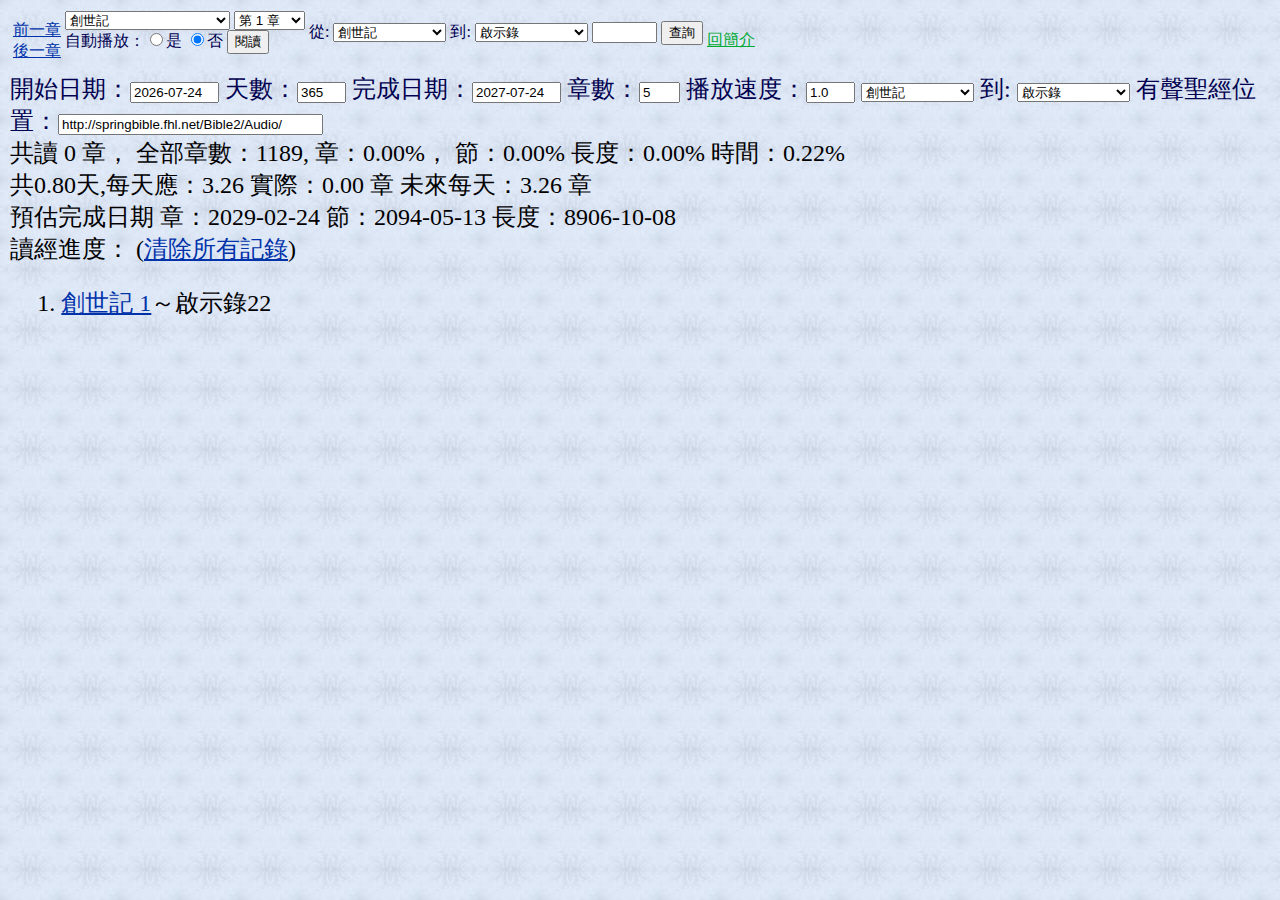
<file: static/OfflineBible076/index.html>
<!DOCTYPE html PUBLIC "-//W3C//DTD HTML 4.01 Transitional//EN">
<html>
  <head>
    <meta http-equiv="Content-Type" content="text/html; charset=UTF-8">
    <script language="JavaScript" type="text/javascript" src="bible.js"></script>
    <script language="JavaScript" type="text/javascript" src="location1.js"></script>
    <script language="JavaScript" type="text/javascript" src="b2.js"></script>
    <script language="JavaScript" type="text/javascript" src="codes1.js"></script>
    <script language="JavaScript" type="text/javascript">
<!--

function setachap() {
var bnum, cnum, hh;
  setchap(document.Reading, document.Reading.na.selectedIndex, document.Reading.chap.selectedIndex);

  ua = navigator.userAgent.toLowerCase();
  hh = location.hash;
  if(location.hash.length > 1) {
//  if((ua.indexOf("firefox") != -1) && (location.hash.length > 1)) {
    bnum = hh.substring(1, hh.indexOf("_"));
    cnum = hh;
    while (cnum.indexOf("_") != -1)
        cnum = cnum.substring(cnum.indexOf("_")+1);
    bnum = Number(bnum);
    cnum = Number(cnum);
    readchapter(' ', bnum, cnum);
    setchap(Reading, bnum, cnum);
  }
  speed01();

}


function setchap(f, index, s1) {
        var i,j,k,txt;
	var cnum=new Array(50,40,27,36,34,24,21,4,31,24,22,25,29,36,10,13,10,42,150,31,12,8,66,52,5,48,12,14,3,9,1,4,7,3,3,3,2,14,4, 28,16,24,21,28,16,16,13,6,6,4,4,5,3,6,4,3,1,13,5,5,3,5,1,1,1,22);
	i=cnum[index];
	var currentchapters = f.chap.options.length;
	
	if((i == 150) && (currentchapters < 150))
	  for(j = 1; j <= 150;j++) {
	    txt = "第 " + j + " 篇";
	    f.chap.options[j-1] = new Option(txt, j);	
	  }
	else if((i < 150) && (currentchapters == 150)) {
	  for(j = 1; j <= i; j++) {
	    txt = "第 " + j + " 章";
	    f.chap.options[j-1] = new Option(txt, j);
	  }
	  for(j = 150;j > i;j--)
	    f.chap.options[j-1] = null;
	}
	else if (i > currentchapters)
	  for(j = currentchapters; j <= i; j++) {
	    txt = "第 " + j + " 章";
	    f.chap.options[j-1] = new Option(txt, j);
	  }
	else if (i < currentchapters)
	  for(j = currentchapters; j > i; j--)
	    f.chap.options[j-1] = null;

	
	f.chap.options[0].selected = s1;
	process_percentage();
}
function setc(f, index, s1) {
	setchap(f, index, s1);
	readchapter(' ', document.Reading.na.selectedIndex, document.Reading.chap.selectedIndex);
}
function changeB1() {
	var bb = document.getElementById("begin1").selectedIndex;
	var ee = document.getElementById("end1").selectedIndex;
	if(bb > ee) {
		document.getElementById("end1").selectedIndex = bb;
	}
}

function changeE1() {
	var bb = document.getElementById("begin1").selectedIndex;
	var ee = document.getElementById("end1").selectedIndex;
	if(bb > ee) {
		document.getElementById("begin1").selectedIndex = ee;
	}
}

//-->
</script><title>閱讀經文</title>
    <link rel="stylesheet" title="Modern" href="ss.css" type="text/css"
      media="screen">
  </head>
  <body id="mybody" onload="setachap()" alink="#ffffff" background="back5.jpg"
    link="#00aa33" text="#000050" vlink="#0033aa">
    <a name="top"></a>
    <table>
      <tbody>
        <tr>
          <td>
            <div id="link2">
              <a href="" onclick="readchapter(' ', nowbook,--nowchapter); return false;">前一章</a><br>
              <a href="" onclick="readchapter(' ', nowbook,++nowchapter); return false;">後一章</a>
            </div>
          </td>
          <td>
            <form method="post" name="Reading" onsubmit="readchapter(' ', document.Reading.na.selectedIndex, document.Reading.chap.selectedIndex); return false;"
              action="">
              <select name="na" id="book1" onchange="setc(Reading, this.selectedIndex, 1)">
                <option value="0" selected="selected">創世記 </option>
                <option value="1">出埃及記 </option>
                <option value="2">利未記 </option>
                <option value="3">民數記 </option>
                <option value="4">申命記 </option>
                <option value="5">約書亞記 </option>
                <option value="6">士師記 </option>
                <option value="7">路得記 </option>
                <option value="8">撒母耳記上 </option>
                <option value="9">撒母耳記下 </option>
                <option value="10">列王紀上 </option>
                <option value="11">列王紀下 </option>
                <option value="12">歷代志上 </option>
                <option value="13">歷代志下 </option>
                <option value="14">以斯拉記 </option>
                <option value="15">尼希米記 </option>
                <option value="16">以斯帖記 </option>
                <option value="17">約伯記 </option>
                <option value="18">詩篇 </option>
                <option value="19">箴言 </option>
                <option value="20">傳道書 </option>
                <option value="21">雅歌 </option>
                <option value="22">以賽亞書 </option>
                <option value="23">耶利米書 </option>
                <option value="24">耶利米哀歌 </option>
                <option value="25">以西結書 </option>
                <option value="26">但以理書 </option>
                <option value="27">何西阿書 </option>
                <option value="28">約珥書 </option>
                <option value="29">阿摩司書 </option>
                <option value="30">俄巴底亞書 </option>
                <option value="31">約拿書 </option>
                <option value="32">彌迦書 </option>
                <option value="33">那鴻書 </option>
                <option value="34">哈巴谷書 </option>
                <option value="35">西番雅書 </option>
                <option value="36">哈該書 </option>
                <option value="37">撒迦利亞書 </option>
                <option value="38">瑪拉基書 </option>
                <option value="39">馬太福音傳 </option>
                <option value="40">馬可福音傳 </option>
                <option value="41">路加福音傳 </option>
                <option value="42">約翰福音傳 </option>
                <option value="43">使徒行傳 </option>
                <option value="44">羅馬人書 </option>
                <option value="45">哥林多人書前書 </option>
                <option value="46">哥林多人書後書 </option>
                <option value="47">加拉太人書 </option>
                <option value="48">以弗所人書 </option>
                <option value="49">腓利比人書 </option>
                <option value="50">歌羅西人書 </option>
                <option value="51">帖撒羅尼迦人書前書 </option>
                <option value="52">帖撒羅尼迦人書後書 </option>
                <option value="53">保羅寄互提摩太的批前書 </option>
                <option value="54">保羅寄互提摩太的批後書 </option>
                <option value="55">保羅寄互提多的批 </option>
                <option value="56">保羅寄互腓利門的批 </option>
                <option value="57">希伯來書 </option>
                <option value="58">雅各書 </option>
                <option value="59">彼得的批前書 </option>
                <option value="60">彼得的批後書 </option>
                <option value="61">約翰的批第壹書 </option>
                <option value="62">約翰的批第貳書 </option>
                <option value="63">約翰的批第參書 </option>
                <option value="64">猶大的批 </option>
                <option value="65">啟示錄
                </option>
              </select>
              <select name="chap" id="chapter1" onchange="readchapter(' ', document.Reading.na.selectedIndex, document.Reading.chap.selectedIndex); return false;">
                <option value="001" selected="selected">第 1 章
                </option>
                <option value="002">第 2 章
                </option>
                <option value="003">第 3 章
                </option>
                <option value="004">第 4 章
                </option>
                <option value="005">第 5 章
                </option>
                <option value="006">第 6 章
                </option>
                <option value="007">第 7 章
                </option>
                <option value="008">第 8 章
                </option>
                <option value="009">第 9 章
                </option>
                <option value="010">第 10 章
                </option>
                <option value="011">第 11 章
                </option>
                <option value="012">第 12 章
                </option>
                <option value="013">第 13 章
                </option>
                <option value="014">第 14 章
                </option>
                <option value="015">第 15 章
                </option>
                <option value="016">第 16 章
                </option>
                <option value="017">第 17 章
                </option>
                <option value="018">第 18 章
                </option>
                <option value="019">第 19 章
                </option>
                <option value="020">第 20 章
                </option>
                <option value="021">第 21 章
                </option>
                <option value="022">第 22 章
                </option>
                <option value="023">第 23 章
                </option>
                <option value="024">第 24 章
                </option>
                <option value="025">第 25 章
                </option>
                <option value="026">第 26 章
                </option>
                <option value="027">第 27 章
                </option>
                <option value="028">第 28 章
                </option>
                <option value="029">第 29 章
                </option>
                <option value="030">第 30 章
                </option>
                <option value="031">第 31 章
                </option>
                <option value="032">第 32 章
                </option>
                <option value="033">第 33 章
                </option>
                <option value="034">第 34 章
                </option>
                <option value="035">第 35 章
                </option>
                <option value="036">第 36 章
                </option>
                <option value="037">第 37 章
                </option>
                <option value="038">第 38 章
                </option>
                <option value="039">第 39 章
                </option>
                <option value="040">第 40 章
                </option>
                <option value="041">第 41 章
                </option>
                <option value="042">第 42 章
                </option>
                <option value="043">第 43 章
                </option>
                <option value="044">第 44 章
                </option>
                <option value="045">第 45 章
                </option>
                <option value="046">第 46 章
                </option>
                <option value="047">第 47 章
                </option>
                <option value="048">第 48 章
                </option>
                <option value="049">第 49 章
                </option>
                <option value="050">第 50 章
                </option>
              </select>
              <br>
              自動播放：<input id="auto1" name="play1" type="radio">是
              <input id="auto2" name="play1" checked="checked" type="radio">否
              <input name="submit1" value="閱讀" type="submit">
            </form>
          </td>
          <td>
            <form name="search" onsubmit="validate(document.search.query.value, document.search.begin1.selectedIndex, document.search.end1.selectedIndex); return false;"
              action=""> 從:
              <select name="begin1" id="begin1" onchange="changeB1()" >
                <option value="0" selected="selected">創世記 </option>
                <option value="1">出埃及記 </option>
                <option value="2">利未記 </option>
                <option value="3">民數記 </option>
                <option value="4">申命記 </option>
                <option value="5">約書亞記 </option>
                <option value="6">士師記 </option>
                <option value="7">路得記 </option>
                <option value="8">撒母耳記上 </option>
                <option value="9">撒母耳記下 </option>
                <option value="10">列王紀上 </option>
                <option value="11">列王紀下 </option>
                <option value="12">歷代志上 </option>
                <option value="13">歷代志下 </option>
                <option value="14">以斯拉記 </option>
                <option value="15">尼希米記 </option>
                <option value="16">以斯帖記 </option>
                <option value="17">約伯記 </option>
                <option value="18">詩篇 </option>
                <option value="19">箴言 </option>
                <option value="20">傳道書 </option>
                <option value="21">雅歌 </option>
                <option value="22">以賽亞書 </option>
                <option value="23">耶利米書 </option>
                <option value="24">耶利米哀歌 </option>
                <option value="25">以西結書 </option>
                <option value="26">但以理書 </option>
                <option value="27">何西阿書 </option>
                <option value="28">約珥書 </option>
                <option value="29">阿摩司書 </option>
                <option value="30">俄巴底亞書 </option>
                <option value="31">約拿書 </option>
                <option value="32">彌迦書 </option>
                <option value="33">那鴻書 </option>
                <option value="34">哈巴谷書 </option>
                <option value="35">西番雅書 </option>
                <option value="36">哈該書 </option>
                <option value="37">撒迦利亞書 </option>
                <option value="38">瑪拉基書 </option>
                <option value="39">馬太福音 </option>
                <option value="40">馬可福音 </option>
                <option value="41">路加福音 </option>
                <option value="42">約翰福音 </option>
                <option value="43">使徒行傳 </option>
                <option value="44">羅馬書 </option>
                <option value="45">哥林多前書 </option>
                <option value="46">哥林多後書 </option>
                <option value="47">加拉太書 </option>
                <option value="48">以弗所書 </option>
                <option value="49">腓利比書 </option>
                <option value="50">歌羅西書 </option>
                <option value="51">帖撒羅尼迦前書 </option>
                <option value="52">帖撒羅尼迦後書 </option>
                <option value="53">提摩太前書 </option>
                <option value="54">提摩太後書 </option>
                <option value="55">提多書 </option>
                <option value="56">腓利門書 </option>
                <option value="57">希伯來書 </option>
                <option value="58">雅各書 </option>
                <option value="59">彼得前書 </option>
                <option value="60">彼得後書 </option>
                <option value="61">約翰壹書 </option>
                <option value="62">約翰貳書 </option>
                <option value="63">約翰參書 </option>
                <option value="64">猶大書 </option>
                <option value="65">啟示錄 </option>
              </select>
              到:
              <select name="end1" id="end1" onchange="changeE1()" >
                <option value="0">創世記 </option>
                <option value="1">出埃及記 </option>
                <option value="2">利未記 </option>
                <option value="3">民數記 </option>
                <option value="4">申命記 </option>
                <option value="5">約書亞記 </option>
                <option value="6">士師記 </option>
                <option value="7">路得記 </option>
                <option value="8">撒母耳記上 </option>
                <option value="9">撒母耳記下 </option>
                <option value="10">列王紀上 </option>
                <option value="11">列王紀下 </option>
                <option value="12">歷代志上 </option>
                <option value="13">歷代志下 </option>
                <option value="14">以斯拉記 </option>
                <option value="15">尼希米記 </option>
                <option value="16">以斯帖記 </option>
                <option value="17">約伯記 </option>
                <option value="18">詩篇 </option>
                <option value="19">箴言 </option>
                <option value="20">傳道書 </option>
                <option value="21">雅歌 </option>
                <option value="22">以賽亞書 </option>
                <option value="23">耶利米書 </option>
                <option value="24">耶利米哀歌 </option>
                <option value="25">以西結書 </option>
                <option value="26">但以理書 </option>
                <option value="27">何西阿書 </option>
                <option value="28">約珥書 </option>
                <option value="29">阿摩司書 </option>
                <option value="30">俄巴底亞書 </option>
                <option value="31">約拿書 </option>
                <option value="32">彌迦書 </option>
                <option value="33">那鴻書 </option>
                <option value="34">哈巴谷書 </option>
                <option value="35">西番雅書 </option>
                <option value="36">哈該書 </option>
                <option value="37">撒迦利亞書 </option>
                <option value="38">瑪拉基書 </option>
                <option value="39">馬太福音 </option>
                <option value="40">馬可福音 </option>
                <option value="41">路加福音 </option>
                <option value="42">約翰福音 </option>
                <option value="43">使徒行傳 </option>
                <option value="44">羅馬書 </option>
                <option value="45">哥林多前書 </option>
                <option value="46">哥林多後書 </option>
                <option value="47">加拉太書 </option>
                <option value="48">以弗所書 </option>
                <option value="49">腓利比書 </option>
                <option value="50">歌羅西書 </option>
                <option value="51">帖撒羅尼迦前書 </option>
                <option value="52">帖撒羅尼迦後書 </option>
                <option value="53">提摩太前書 </option>
                <option value="54">提摩太後書 </option>
                <option value="55">提多書 </option>
                <option value="56">腓利門書 </option>
                <option value="57">希伯來書 </option>
                <option value="58">雅各書 </option>
                <option value="59">彼得前書 </option>
                <option value="60">彼得後書 </option>
                <option value="61">約翰壹書 </option>
                <option value="62">約翰貳書 </option>
                <option value="63">約翰參書 </option>
                <option value="64">猶大書 </option>
                <option value="65" selected="selected">啟示錄 </option>
              </select>
              <input name="query" size="5" type="text"> <input name="submit1"
                value="查詢" type="submit"> </form>
          </td>
          <td>
            <a href="main075.html">回簡介</a>
          </td>
        </tr>
      </tbody>
    </table>
    <div id="nothing">
    </div>
開始日期：<input type="text" id="start1" name="start1" onchange="changeS()" size="8" />
天數：<input type="text" id="duration" name="duration" onchange="changeD()" size="3" />
完成日期：<input type="text" id="finish1" name="finish1" onchange="changeF()" size="8" />
章數：<input type="text" id="Chinese-everyday" name="everyday1" onchange="everyday()" size="2" value="5" />
播放速度：<input type="text" id="speed" name="speed" onchange="speed01()" size="3" value="1.0" />
              <select name="begin2" id='begin2' onchange="changeB()" >
                <option value="0" selected="selected">創世記 </option>
                <option value="1">出埃及記 </option>
                <option value="2">利未記 </option>
                <option value="3">民數記 </option>
                <option value="4">申命記 </option>
                <option value="5">約書亞記 </option>
                <option value="6">士師記 </option>
                <option value="7">路得記 </option>
                <option value="8">撒母耳記上 </option>
                <option value="9">撒母耳記下 </option>
                <option value="10">列王紀上 </option>
                <option value="11">列王紀下 </option>
                <option value="12">歷代志上 </option>
                <option value="13">歷代志下 </option>
                <option value="14">以斯拉記 </option>
                <option value="15">尼希米記 </option>
                <option value="16">以斯帖記 </option>
                <option value="17">約伯記 </option>
                <option value="18">詩篇 </option>
                <option value="19">箴言 </option>
                <option value="20">傳道書 </option>
                <option value="21">雅歌 </option>
                <option value="22">以賽亞書 </option>
                <option value="23">耶利米書 </option>
                <option value="24">耶利米哀歌 </option>
                <option value="25">以西結書 </option>
                <option value="26">但以理書 </option>
                <option value="27">何西阿書 </option>
                <option value="28">約珥書 </option>
                <option value="29">阿摩司書 </option>
                <option value="30">俄巴底亞書 </option>
                <option value="31">約拿書 </option>
                <option value="32">彌迦書 </option>
                <option value="33">那鴻書 </option>
                <option value="34">哈巴谷書 </option>
                <option value="35">西番雅書 </option>
                <option value="36">哈該書 </option>
                <option value="37">撒迦利亞書 </option>
                <option value="38">瑪拉基書 </option>
                <option value="39">馬太福音 </option>
                <option value="40">馬可福音 </option>
                <option value="41">路加福音 </option>
                <option value="42">約翰福音 </option>
                <option value="43">使徒行傳 </option>
                <option value="44">羅馬書 </option>
                <option value="45">哥林多前書 </option>
                <option value="46">哥林多後書 </option>
                <option value="47">加拉太書 </option>
                <option value="48">以弗所書 </option>
                <option value="49">腓利比書 </option>
                <option value="50">歌羅西書 </option>
                <option value="51">帖撒羅尼迦前書 </option>
                <option value="52">帖撒羅尼迦後書 </option>
                <option value="53">提摩太前書 </option>
                <option value="54">提摩太後書 </option>
                <option value="55">提多書 </option>
                <option value="56">腓利門書 </option>
                <option value="57">希伯來書 </option>
                <option value="58">雅各書 </option>
                <option value="59">彼得前書 </option>
                <option value="60">彼得後書 </option>
                <option value="61">約翰壹書 </option>
                <option value="62">約翰貳書 </option>
                <option value="63">約翰參書 </option>
                <option value="64">猶大書 </option>
                <option value="65">啟示錄 </option>
              </select>
              到:
              <select name="end2" id='end2'   onchange="changeE()">
                <option value="0">創世記 </option>
                <option value="1">出埃及記 </option>
                <option value="2">利未記 </option>
                <option value="3">民數記 </option>
                <option value="4">申命記 </option>
                <option value="5">約書亞記 </option>
                <option value="6">士師記 </option>
                <option value="7">路得記 </option>
                <option value="8">撒母耳記上 </option>
                <option value="9">撒母耳記下 </option>
                <option value="10">列王紀上 </option>
                <option value="11">列王紀下 </option>
                <option value="12">歷代志上 </option>
                <option value="13">歷代志下 </option>
                <option value="14">以斯拉記 </option>
                <option value="15">尼希米記 </option>
                <option value="16">以斯帖記 </option>
                <option value="17">約伯記 </option>
                <option value="18">詩篇 </option>
                <option value="19">箴言 </option>
                <option value="20">傳道書 </option>
                <option value="21">雅歌 </option>
                <option value="22">以賽亞書 </option>
                <option value="23">耶利米書 </option>
                <option value="24">耶利米哀歌 </option>
                <option value="25">以西結書 </option>
                <option value="26">但以理書 </option>
                <option value="27">何西阿書 </option>
                <option value="28">約珥書 </option>
                <option value="29">阿摩司書 </option>
                <option value="30">俄巴底亞書 </option>
                <option value="31">約拿書 </option>
                <option value="32">彌迦書 </option>
                <option value="33">那鴻書 </option>
                <option value="34">哈巴谷書 </option>
                <option value="35">西番雅書 </option>
                <option value="36">哈該書 </option>
                <option value="37">撒迦利亞書 </option>
                <option value="38">瑪拉基書 </option>
                <option value="39">馬太福音 </option>
                <option value="40">馬可福音 </option>
                <option value="41">路加福音 </option>
                <option value="42">約翰福音 </option>
                <option value="43">使徒行傳 </option>
                <option value="44">羅馬書 </option>
                <option value="45">哥林多前書 </option>
                <option value="46">哥林多後書 </option>
                <option value="47">加拉太書 </option>
                <option value="48">以弗所書 </option>
                <option value="49">腓利比書 </option>
                <option value="50">歌羅西書 </option>
                <option value="51">帖撒羅尼迦前書 </option>
                <option value="52">帖撒羅尼迦後書 </option>
                <option value="53">提摩太前書 </option>
                <option value="54">提摩太後書 </option>
                <option value="55">提多書 </option>
                <option value="56">腓利門書 </option>
                <option value="57">希伯來書 </option>
                <option value="58">雅各書 </option>
                <option value="59">彼得前書 </option>
                <option value="60">彼得後書 </option>
                <option value="61">約翰壹書 </option>
                <option value="62">約翰貳書 </option>
                <option value="63">約翰參書 </option>
                <option value="64">猶大書 </option>
                <option value="65" selected="selected">啟示錄 </option>
              </select>
有聲聖經位置：<input type="text" id="audio01" name="audio01" onchange="location01()" size="30" value="http://springbible.fhl.net/Bible2/Audio/" />

<div id="percentage">
    </div>

    <div id="plan">
    </div>
      <div id="test" class="test">
    </div>
      <div id="test1" class="test1">
    </div>
<style>
.test { 
  position: fixed;
  bottom: 10px;
  right: 10px;
}
.test1 { 
  position: fixed;
  top: 20px;
  left: 10px;
}
</style>
  </body>
</html>
</file>
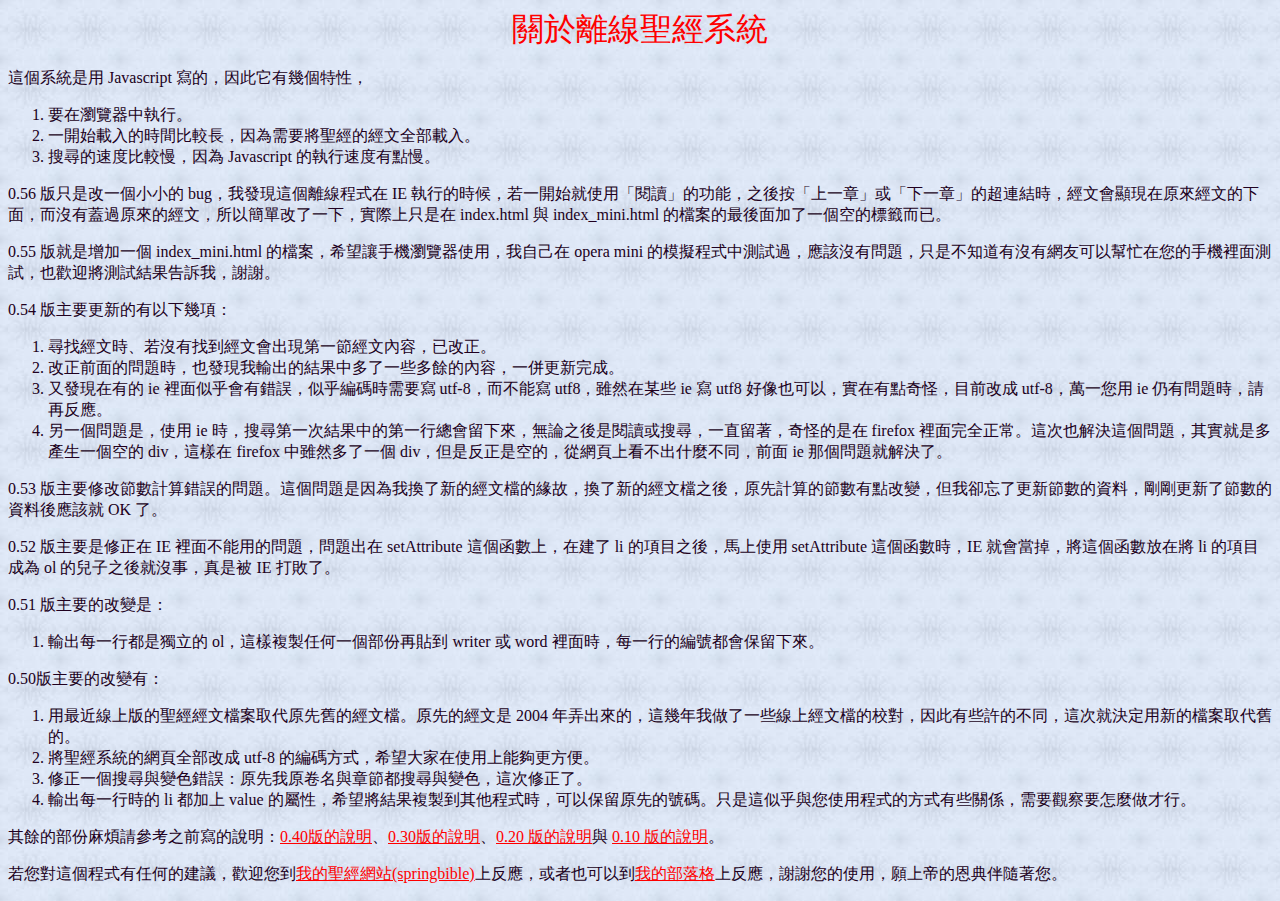
<file: static/OfflineBible076/main.html>
<!DOCTYPE HTML PUBLIC "-//W3C//DTD HTML 4.01 Transitional//EN">
<html><head>
<title>關於離線聖經系統</title><meta http-equiv="Content-Type" content="text/html; charset=utf-8"></head>
<body alink="#0000ff" background="back5.jpg" link="#ff0000" text="#200020" vlink="#800080">
<center><font color="#ff0000" size="6">關於離線聖經系統</font></center>
<p>這個系統是用 Javascript 寫的，因此它有幾個特性，</p>
<ol>
<li>要在瀏覽器中執行。</li>
<li>一開始載入的時間比較長，因為需要將聖經的經文全部載入。</li>
<li>搜尋的速度比較慢，因為 Javascript 的執行速度有點慢。</li>
</ol>

<p />
0.56 版只是改一個小小的 bug，我發現這個離線程式在 IE 執行的時候，若一開始就使用「閱讀」的功能，之後按「上一章」或「下一章」的超連結時，經文會顯現在原來經文的下面，而沒有蓋過原來的經文，所以簡單改了一下，實際上只是在 index.html 與 index_mini.html 的檔案的最後面加了一個空的標籤而已。

<p />
0.55 版就是增加一個 index_mini.html 的檔案，希望讓手機瀏覽器使用，我自己在 opera mini 的模擬程式中測試過，應該沒有問題，只是不知道有沒有網友可以幫忙在您的手機裡面測試，也歡迎將測試結果告訴我，謝謝。

<p />
0.54 版主要更新的有以下幾項：
<ol>
<li>尋找經文時、若沒有找到經文會出現第一節經文內容，已改正。</li>
<li>改正前面的問題時，也發現我輸出的結果中多了一些多餘的內容，一併更新完成。</li>
<li>又發現在有的 ie 裡面似乎會有錯誤，似乎編碼時需要寫 utf-8，而不能寫 utf8，雖然在某些 ie 寫 utf8 好像也可以，實在有點奇怪，目前改成 utf-8，萬一您用 ie 仍有問題時，請再反應。</li>
<li>另一個問題是，使用 ie 時，搜尋第一次結果中的第一行總會留下來，無論之後是閱讀或搜尋，一直留著，奇怪的是在 firefox 裡面完全正常。這次也解決這個問題，其實就是多產生一個空的 div，這樣在 firefox 中雖然多了一個 div，但是反正是空的，從網頁上看不出什麼不同，前面 ie 那個問題就解決了。</li>
</ol>
<p />
0.53 版主要修改節數計算錯誤的問題。這個問題是因為我換了新的經文檔的緣故，換了新的經文檔之後，原先計算的節數有點改變，但我卻忘了更新節數的資料，剛剛更新了節數的資料後應該就 OK 了。
<p />
0.52 版主要是修正在 IE 裡面不能用的問題，問題出在 setAttribute 這個函數上，在建了 li 的項目之後，馬上使用 setAttribute 這個函數時，IE 就會當掉，將這個函數放在將 li 的項目成為 ol 的兒子之後就沒事，真是被 IE 打敗了。
<p />
0.51 版主要的改變是：
<ol>
<li>輸出每一行都是獨立的 ol，這樣複製任何一個部份再貼到 writer 或 word 裡面時，每一行的編號都會保留下來。</li>
</ol>
<p>
0.50版主要的改變有：
<ol>
	<li>用最近線上版的聖經經文檔案取代原先舊的經文檔。原先的經文是 2004 年弄出來的，這幾年我做了一些線上經文檔的校對，因此有些許的不同，這次就決定用新的檔案取代舊的。</li>
	<li>將聖經系統的網頁全部改成 utf-8 的編碼方式，希望大家在使用上能夠更方便。</li>
	<li>修正一個搜尋與變色錯誤：原先我原卷名與章節都搜尋與變色，這次修正了。</li>
	<li>輸出每一行時的 li 都加上 value 的屬性，希望將結果複製到其他程式時，可以保留原先的號碼。只是這似乎與您使用程式的方式有些關係，需要觀察要怎麼做才行。</li>
</ol>
</p>

<p>
其餘的部份麻煩請參考之前寫的說明：<a href="main040.html">0.40版的說明</a>、<a href="main030.html">0.30版的說明</a>、<a href="main020.html">0.20 版的說明</a>與 <a href="main010.html">0.10 版的說明</a>。
</p>

<p>若您對這個程式有任何的建議，歡迎您到<a href="http://springbible.fhl.net/welcome.html">我的聖經網站(springbible)</a>上反應，或者也可以到<a href="http://blog.xuite.net/springman/bible">我的部落格</a>上反應，謝謝您的使用，願上帝的恩典伴隨著您。 </p>
</body></html>
</file>
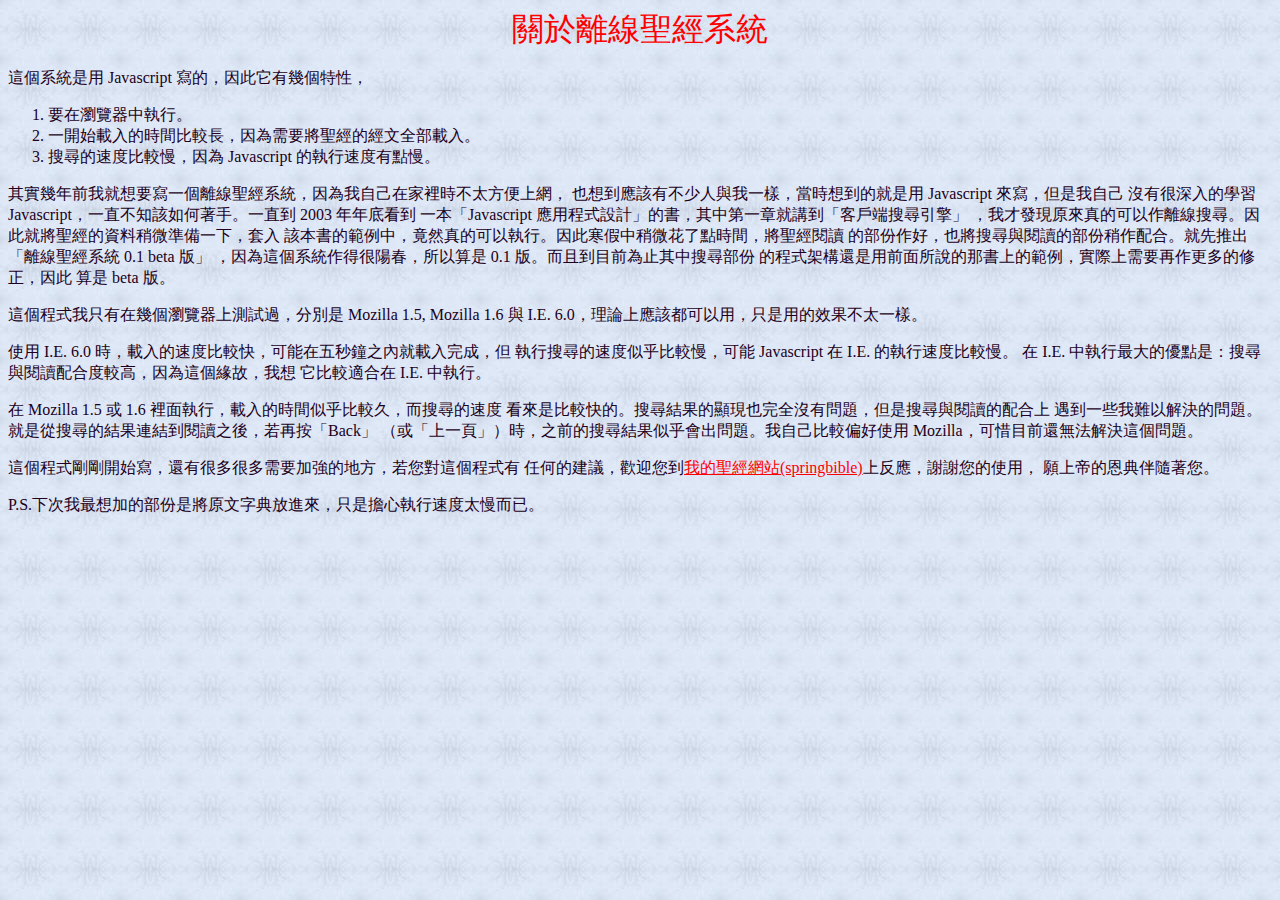
<file: static/OfflineBible076/main010.html>
<!DOCTYPE HTML PUBLIC "-//W3C//DTD HTML 4.01 Transitional//EN">
<html><head>

<title>�������u�t�g�t��</title><meta http-equiv="Content-Type" content="text/html; charset=big5"></head>
<body alink="#0000ff" background="back5.jpg" link="#ff0000" text="#200020" vlink="#800080">
<center><font color="#ff0000" size="6">�������u�t�g�t��</font></center>
<p>�o�Өt�άO�� Javascript �g���A�]�������X�ӯS�ʡA</p>
<ol>
<li>�n�b�s����������C</li>
<li>�@�}�l���J���ɶ�������A�]���ݭn�N�t�g���g��������J�C</li>
<li>�j�M���t�פ���C�A�]�� Javascript ������t�צ��I�C�C</li>
</ol>

<p>���X�~�e�ڴN�Q�n�g�@�����u�t�g�t�ΡA�]���ڦۤv�b�a�̮ɤ��Ӥ�K�W���A
�]�Q�����Ӧ����֤H�P�ڤ@�ˡA���ɷQ�쪺�N�O�� Javascript �Ӽg�A���O�ڦۤv
�S���ܲ`�J���ǲ� Javascript�A�@�������Ӧp��ۤ�C�@���� 2003 �~�~���ݨ�
�@���uJavascript ���ε{���]�p�v���ѡA�䤤�Ĥ@���N����u�Ȥ�ݷj�M�����v
�A�ڤ~�o�{��ӯu���i�H�@���u�j�M�C�]���N�N�t�g����Ƶy�L�ǳƤ@�U�A�M�J
�ӥ��Ѫ��d�Ҥ��A���M�u���i�H����C�]���H�����y�L��F�I�ɶ��A�N�t�g�\Ū
�������@�n�A�]�N�j�M�P�\Ū�������y�@�t�X�C�N�����X�u���u�t�g�t�� 0.1 beta ���v
�A�]���o�Өt�Χ@�o�ܶ��K�A�ҥH��O 0.1 ���C�ӥB��ثe����䤤�j�M����
���{���[�c�٬O�Ϋe���һ������ѤW���d�ҡA��ڤW�ݭn�A�@��h���ץ��A�]��
��O beta ���C</p>

<p>�o�ӵ{���ڥu���b�X���s�����W���չL�A���O�O Mozilla 1.5, Mozilla 1.6 
�P I.E. 6.0�A�z�פW���ӳ��i�H�ΡA�u�O�Ϊ��ĪG���Ӥ@�ˡC</p>

<p>�ϥ� I.E. 6.0 �ɡA���J���t�פ���֡A�i��b�����������N���J�����A��
����j�M���t�צ��G����C�A�i�� Javascript �b I.E. ������t�פ���C�C
�b I.E. ������̤j���u�I�O�G�j�M�P�\Ū�t�X�׸����A�]���o�ӽt�G�A�ڷQ
������A�X�b I.E. ������C</p>

<p>�b Mozilla 1.5 �� 1.6 �̭�����A���J���ɶ����G����[�A�ӷj�M���t��
�ݨӬO����֪��C�j�M���G����{�]�����S�����D�A���O�j�M�P�\Ū���t�X�W
�J��@�ǧ����H�ѨM�����D�C�N�O�q�j�M�����G�s����\Ū����A�Y�A���uBack�v
�]�Ρu�W�@���v�^�ɡA���e���j�M���G���G�|�X���D�C�ڦۤv������n�ϥ�
Mozilla�A�i���ثe�ٵL�k�ѨM�o�Ӱ��D�C</p>

<p>�o�ӵ{�����}�l�g�A�٦��ܦh�ܦh�ݭn�[�j���a��A�Y�z��o�ӵ{����
���󪺫�ĳ�A�w��z��<a href="http://springbible.fhl.net/welcome.html">�ڪ��t�g����(springbible)</a>�W�����A���±z���ϥΡA
�@�W�Ҫ�������H�۱z�C </p>

<p>P.S.�U���ڳ̷Q�[�������O�N���r���i�ӡA�u�O��߰���t�פӺC�Ӥw�C</p>

</body></html>
</file>
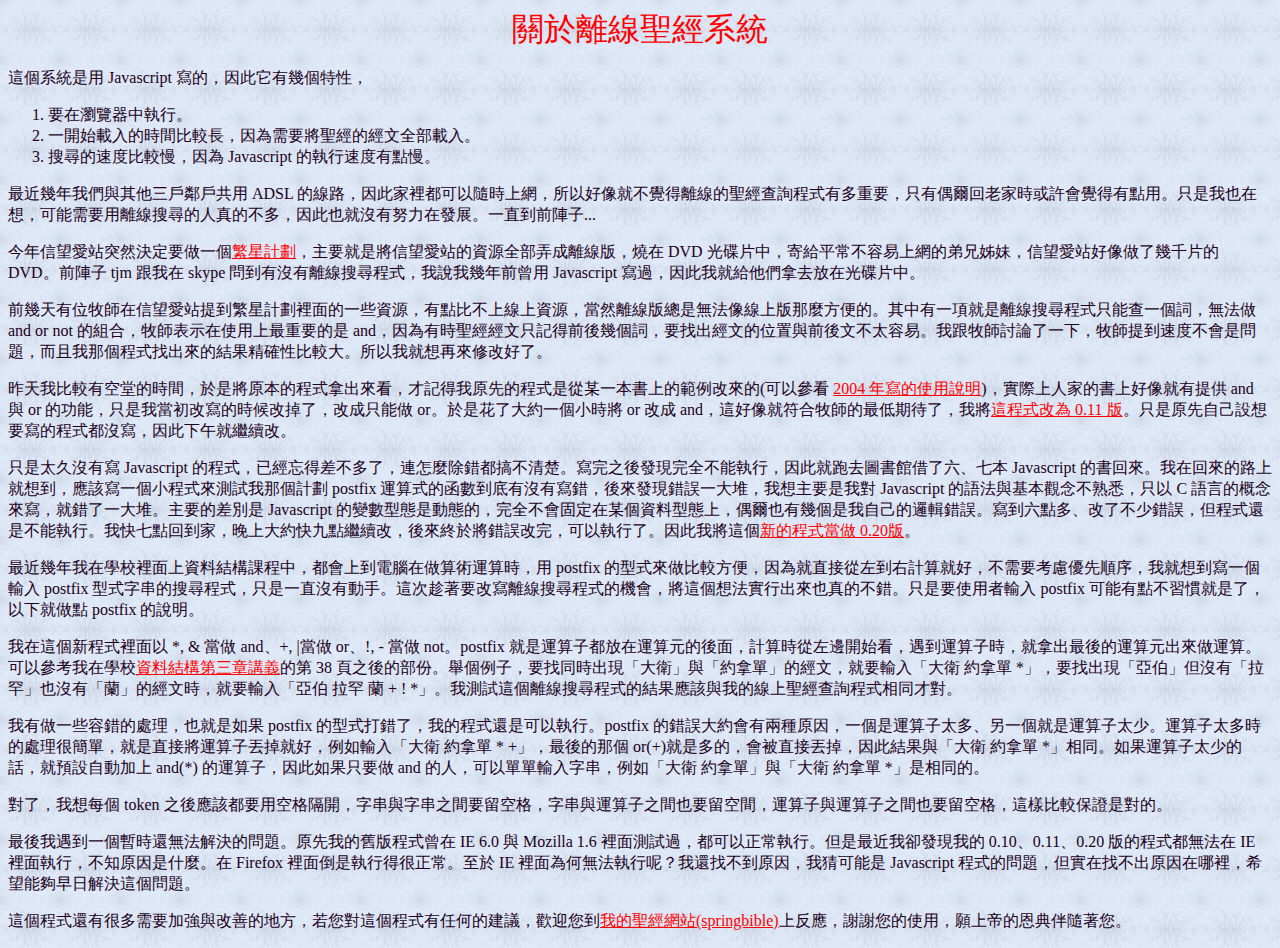
<file: static/OfflineBible076/main020.html>
<!DOCTYPE HTML PUBLIC "-//W3C//DTD HTML 4.01 Transitional//EN">
<html><head>

<title>�������u�t�g�t��</title><meta http-equiv="Content-Type" content="text/html; charset=big5"></head>
<body alink="#0000ff" background="back5.jpg" link="#ff0000" text="#200020" vlink="#800080">
<center><font color="#ff0000" size="6">�������u�t�g�t��</font></center>
<p>�o�Өt�άO�� Javascript �g���A�]�������X�ӯS�ʡA</p>
<ol>
<li>�n�b�s����������C</li>
<li>�@�}�l���J���ɶ�������A�]���ݭn�N�t�g���g��������J�C</li>
<li>�j�M���t�פ���C�A�]�� Javascript ������t�צ��I�C�C</li>
</ol>
<p>
�̪�X�~�ڭ̻P��L�T��F��@�� ADSL ���u���A�]���a�̳��i�H�H�ɤW���A�ҥH�n���N��ı�o���u���t�g�d�ߵ{�����h���n�A�u�������^�Ѯa�ɩγ\�|ı�o���I�ΡC�u�O�ڤ]�b�Q�A�i��ݭn�����u�j�M���H�u�����h�A�]���]�N�S���V�O�b�o�i�C�@����e�}�l...
</p>

<p>
���~�H��R����M�M�w�n���@��<a href="http://ps194.net/forums/t/547.aspx">�c�P�p��</a>�A�D�n�N�O�N�H��R�����귽�����˦����u���A�N�b DVD ���Ф����A�H�����`���e���W�����̥S�n�f�A�H��R���n�����F�X�d���� DVD�C�e�}�l tjm ��ڦb skype �ݨ즳�S�����u�j�M�{���A�ڻ��ڴX�~�e���� Javascript �g�L�A�]���ڴN���L�̮��h��b���Ф����C
</p>

<p>
�e�X�Ѧ��쪪�v�b�H��R�������c�P�p���̭����@�Ǹ귽�A���I�񤣤W�u�W�귽�A���M���u���`�O�L�k���u�W�������K���C�䤤���@���N�O���u�j�M�{���u��d�@�ӵ��A�L�k�� and or not ���զX�A���v���ܦb�ϥΤW�̭��n���O and�A�]�����ɸt�g�g��u�O�o�e��X�ӵ��A�n��X�g�媺��m�P�e��夣�Ӯe���C�ڸ򪪮v�Q�פF�@�U�A���v����t�פ��|�O���D�A�ӥB�ڨ��ӵ{����X�Ӫ����G��T�ʤ���j�C�ҥH�ڴN�Q�A�ӭק�n�F�C
</p>

<p>
�Q�ѧڤ�����Ű󪺮ɶ��A��O�N�쥻���{�����X�ӬݡA�~�O�o�ڭ�����{���O�q�Y�@���ѤW���d�ҧ�Ӫ�(�i�H�Ѭ� <a href="main010.html">2004 �~�g���ϥλ���</a>)�A��ڤW�H�a���ѤW�n���N������ and �P or ���\��A�u�O�ڷ����g���ɭԧﱼ�F�A�令�u�వ or�C��O��F�j���@�Ӥp�ɱN or �令 and�A�o�n���N�ŦX���v���̧C���ݤF�A�ڱN<a href="http://springbible.fhl.net/OfflineBible011.zip">�o�{���אּ 0.11 ��</a>�C�u�O����ۤv�]�Q�n�g���{�����S�g�A�]���U�ȴN�~���C
</p>

<p>
�u�O�Ӥ[�S���g Javascript ���{���A�w�g�ѱo�t���h�F�A�s��򰣿����d���M���C�g������o�{�����������A�]���N�]�h�Ϯ��]�ɤF���B�C�� Javascript ���Ѧ^�ӡC�ڦb�^�Ӫ����W�N�Q��A���Ӽg�@�Ӥp�{���Ӵ��էڨ��ӭp�� postfix �B�⦡����ƨ쩳���S���g���A��ӵo�{���~�@�j��A�ڷQ�D�n�O�ڹ� Javascript ���y�k�P���[�������x�A�u�H C �y���������Ӽg�A�N���F�@�j��C�D�n���t�O�O Javascript ���ܼƫ��A�O�ʺA���A�������|�T�w�b�Y�Ӹ�ƫ��A�W�A�����]���X�ӬO�ڦۤv���޿���~�C�g�줻�I�h�B��F���ֿ��~�A���{���٬O�������C�ڧ֤C�I�^��a�A�ߤW�j���֤E�I�~���A��Ӳש�N���~�粒�A�i�H����F�C�]���ڱN�o��<a href="http://springbible.fhl.net/OfflineBible020.zip">�s���{������ 0.20��</a>�C
</p>

<p>
�̪�X�~�ڦb�Ǯո̭��W��Ƶ��c�ҵ{���A���|�W��q���b����N�B��ɡA�� postfix �������Ӱ������K�A�]���N�����q����k�p��N�n�A���ݭn�Ҽ{�u�����ǡA�ڴN�Q��g�@�ӿ�J postfix �����r�ꪺ�j�M�{���A�u�O�@���S���ʤ�C�o���X�ۭn��g���u�j�M�{�������|�A�N�o�ӷQ�k���X�Ӥ]�u�������C�u�O�n�ϥΪ̿�J postfix �i�঳�I���ߺD�N�O�F�A�H�U�N���I postfix �������C
</p>

<p>
�ڦb�o�ӷs�{���̭��H *, & ���� and�B+, |���� or�B!, - ���� not�Cpostfix �N�O�B��l����b�B�⤸���᭱�A�p��ɱq����}�l�ݡA�J��B��l�ɡA�N���X�̫᪺�B�⤸�X�Ӱ��B��C�i�H�Ѧҧڦb�Ǯ�<a href="http://www.csie.dyu.edu.tw/~spring/Teaching/96_1/DataStructure/chapter03.pdf">��Ƶ��c�ĤT�����q</a>���� 38 �����᪺�����C�|�ӨҤl�A�n��P�ɥX�{�u�j�áv�P�u������v���g��A�N�n��J�u�j�� ������ *�v�A�n��X�{�u�ȧB�v���S���u�Ԩu�v�]�S���u���v���g��ɡA�N�n��J�u�ȧB �Ԩu �� + ! *�v�C�ڴ��ճo�����u�j�M�{�������G���ӻP�ڪ��u�W�t�g�d�ߵ{���ۦP�~��C
</p>

<p>
�ڦ����@�Ǯe�����B�z�A�]�N�O�p�G postfix �����������F�A�ڪ��{���٬O�i�H����Cpostfix �����~�j���|����ح�]�A�@�ӬO�B��l�Ӧh�B�t�@�ӴN�O�B��l�Ӥ֡C�B��l�Ӧh�ɪ��B�z��²��A�N�O�����N�B��l�ᱼ�N�n�A�Ҧp��J�u�j�� ������ * +�v�A�̫᪺���� or(+)�N�O�h���A�|�Q�����ᱼ�A�]�����G�P�u�j�� ������ *�v�ۦP�C�p�G�B��l�Ӥ֪��ܡA�N�w�]�۰ʥ[�W and(*) ���B��l�A�]���p�G�u�n�� and ���H�A�i�H����J�r��A�Ҧp�u�j�� ������v�P�u�j�� ������ *�v�O�ۦP���C
</p>

<p>
��F�A�ڷQ�C�� token �������ӳ��n�ΪŮ�j�}�A�r��P�r�ꤧ���n�d�Ů�A�r��P�B��l�����]�n�d�Ŷ��A�B��l�P�B��l�����]�n�d�Ů�A�o�ˤ���O�ҬO�諸�C
</p>

<p>
�̫�ڹJ��@�ӼȮ��ٵL�k�ѨM�����D�C����ڪ��ª��{�����b IE 6.0 �P Mozilla 1.6 �̭����չL�A���i�H���`����C���O�̪�ګo�o�{�ڪ� 0.10�B0.11�B0.20 �����{�����L�k�b IE �̭�����A������]�O����C�b Firefox �̭��ˬO����o�ܥ��`�C�ܩ� IE �̭�����L�k����O�H���٧䤣���]�A�ڲq�i��O Javascript �{�������D�A����b�䤣�X��]�b���̡A�Ʊ�������ѨM�o�Ӱ��D�C
</p>

<p>�o�ӵ{���٦��ܦh�ݭn�[�j�P�ﵽ���a��A�Y�z��o�ӵ{�������󪺫�ĳ�A�w��z��<a href="http://springbible.fhl.net/welcome.html">�ڪ��t�g����(springbible)</a>�W�����A���±z���ϥΡA�@�W�Ҫ�������H�۱z�C </p>
</body></html>
</file>
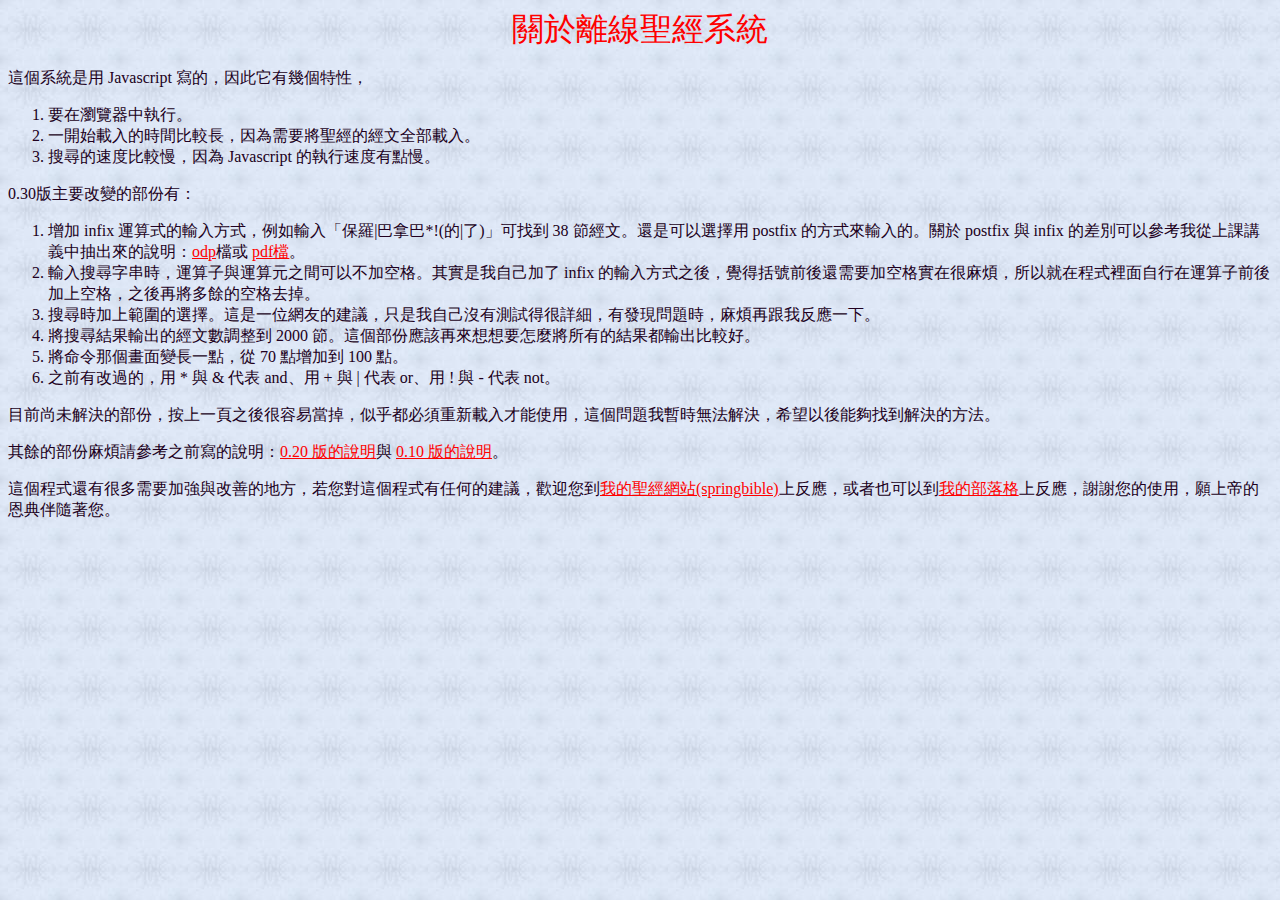
<file: static/OfflineBible076/main030.html>
<!DOCTYPE HTML PUBLIC "-//W3C//DTD HTML 4.01 Transitional//EN">
<html><head>

<title>�������u�t�g�t��</title><meta http-equiv="Content-Type" content="text/html; charset=big5"></head>
<body alink="#0000ff" background="back5.jpg" link="#ff0000" text="#200020" vlink="#800080">
<center><font color="#ff0000" size="6">�������u�t�g�t��</font></center>
<p>�o�Өt�άO�� Javascript �g���A�]�������X�ӯS�ʡA</p>
<ol>
<li>�n�b�s����������C</li>
<li>�@�}�l���J���ɶ�������A�]���ݭn�N�t�g���g��������J�C</li>
<li>�j�M���t�פ���C�A�]�� Javascript ������t�צ��I�C�C</li>
</ol>
<p>
0.30���D�n���ܪ��������G
<ol>
<li>�W�[ infix �B�⦡����J�覡�A�Ҧp��J�u�Où|�ڮ���*!(��|�F)�v�i��� 38 �`�g��C�٬O�i�H��ܥ� postfix ���覡�ӿ�J���C���� postfix �P infix ���t�O�i�H�Ѧҧڱq�W�����q����X�Ӫ������G<a href="postfix.odp">odp</a>�ɩ� <a href="postfix.pdf">pdf��</a>�C</li>
<li>��J�j�M�r��ɡA�B��l�P�B�⤸�����i�H���[�Ů�C���O�ڦۤv�[�F infix ����J�覡����Aı�o�A���e���ٻݭn�[�Ů��b�ܳ·СA�ҥH�N�b�{���̭��ۦ�b�B��l�e��[�W�Ů�A����A�N�h�l���Ů�h���C</li>
<li>�j�M�ɥ[�W�d�򪺿�ܡC�o�O�@����ͪ���ĳ�A�u�O�ڦۤv�S�����ձo�ܸԲӡA���o�{���D�ɡA�·ЦA��ڤ����@�U�C</li>
<li>�N�j�M���G��X���g��ƽվ�� 2000 �`�C�o�ӳ������ӦA�ӷQ�Q�n���N�Ҧ������G����X����n�C</li>
<li>�N�R�O���ӵe���ܪ��@�I�A�q 70 �I�W�[�� 100 �I�C</li>
<li>���e����L���A�� * �P &amp; �N�� and�B�� + �P | �N�� or�B�� ! �P - �N�� not�C</li>
</ol>
</p>

<p>�ثe�|���ѨM�������A���W�@������ܮe�������A���G���������s���J�~��ϥΡA�o�Ӱ��D�ڼȮɵL�k�ѨM�A�Ʊ�H�������ѨM����k�C
</p>

<p>
��l�������·наѦҤ��e�g�������G<a href="main020.html">0.20 ��������</a>�P <a href="main010.html">0.10 ��������</a>�C
</p>

<p>�o�ӵ{���٦��ܦh�ݭn�[�j�P�ﵽ���a��A�Y�z��o�ӵ{�������󪺫�ĳ�A�w��z��<a href="http://springbible.fhl.net/welcome.html">�ڪ��t�g����(springbible)</a>�W�����A�Ϊ̤]�i�H��<a href="http://blog.xuite.net/springman/bible">�ڪ�������</a>�W�����A���±z���ϥΡA�@�W�Ҫ�������H�۱z�C </p>
</body></html>
</file>
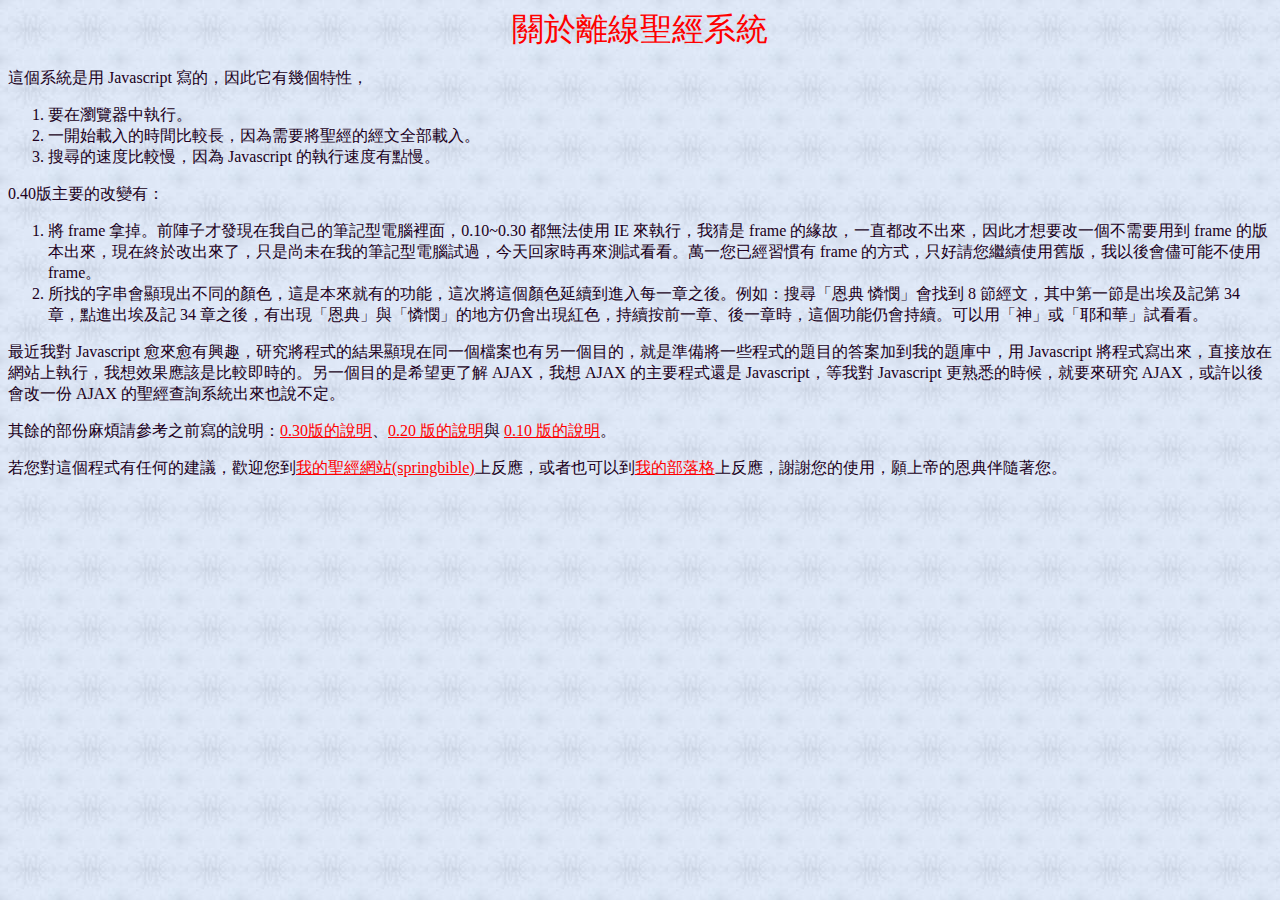
<file: static/OfflineBible076/main040.html>
<!DOCTYPE HTML PUBLIC "-//W3C//DTD HTML 4.01 Transitional//EN">
<html><head>
<title>�������u�t�g�t��</title><meta http-equiv="Content-Type" content="text/html; charset=big5"></head>
<body alink="#0000ff" background="back5.jpg" link="#ff0000" text="#200020" vlink="#800080">
<center><font color="#ff0000" size="6">�������u�t�g�t��</font></center>
<p>�o�Өt�άO�� Javascript �g���A�]�������X�ӯS�ʡA</p>
<ol>
<li>�n�b�s����������C</li>
<li>�@�}�l���J���ɶ�������A�]���ݭn�N�t�g���g��������J�C</li>
<li>�j�M���t�פ���C�A�]�� Javascript ������t�צ��I�C�C</li>
</ol>
<p>
0.40���D�n�����ܦ��G
<ol>
	<li>�N frame �����C�e�}�l�~�o�{�b�ڦۤv�����O���q���̭��A0.10~0.30 ���L�k�ϥ� IE �Ӱ���A�ڲq�O frame ���t�G�A�@�����藍�X�ӡA�]���~�Q�n��@�Ӥ��ݭn�Ψ� frame �������X�ӡA�{�b�ש��X�ӤF�A�u�O�|���b�ڪ����O���q���չL�A���Ѧ^�a�ɦA�Ӵ��լݬݡC�U�@�z�w�g�ߺD�� frame ���覡�A�u�n�бz�~��ϥ��ª��A�ڥH��|���i�ण�ϥ� frame�C</li>
	<li>�ҧ䪺�r��|��{�X���P���C��A�o�O���ӴN�����\��A�o���N�o���C�⩵���i�J�C�@������C�Ҧp�G�j�M�u���� �����v�|��� 8 �`�g��A�䤤�Ĥ@�`�O�X�J�ΰO�� 34 ���A�I�i�X�J�ΰO 34 ������A���X�{�u����v�P�u�����v���a�褴�|�X�{����A������e�@���B��@���ɡA�o�ӥ\�ऴ�|����C�i�H�Ρu���v�Ρu�C�M�ءv�լݬݡC</li>
</ol>
</p>

<p>�̪�ڹ� Javascript �U�ӷU������A��s�N�{�������G��{�b�P�@���ɮפ]���t�@�ӥت��A�N�O�ǳƱN�@�ǵ{�����D�ت����ץ[��ڪ��D�w���A�� Javascript �N�{���g�X�ӡA������b�����W����A�ڷQ�ĪG���ӬO����Y�ɪ��C�t�@�ӥت��O�Ʊ��F�� AJAX�A�ڷQ AJAX ���D�n�{���٬O Javascript�A���ڹ� Javascript ����x���ɭԡA�N�n�Ӭ�s AJAX�A�γ\�H��|��@�� AJAX ���t�g�d�ߨt�ΥX�Ӥ]�����w�C

<p>
��l�������·наѦҤ��e�g�������G<a href="main030.html">0.30��������</a>�B<a href="main020.html">0.20 ��������</a>�P <a href="main010.html">0.10 ��������</a>�C
</p>

<p>�Y�z��o�ӵ{�������󪺫�ĳ�A�w��z��<a href="http://springbible.fhl.net/welcome.html">�ڪ��t�g����(springbible)</a>�W�����A�Ϊ̤]�i�H��<a href="http://blog.xuite.net/springman/bible">�ڪ�������</a>�W�����A���±z���ϥΡA�@�W�Ҫ�������H�۱z�C </p>
</body></html>
</file>
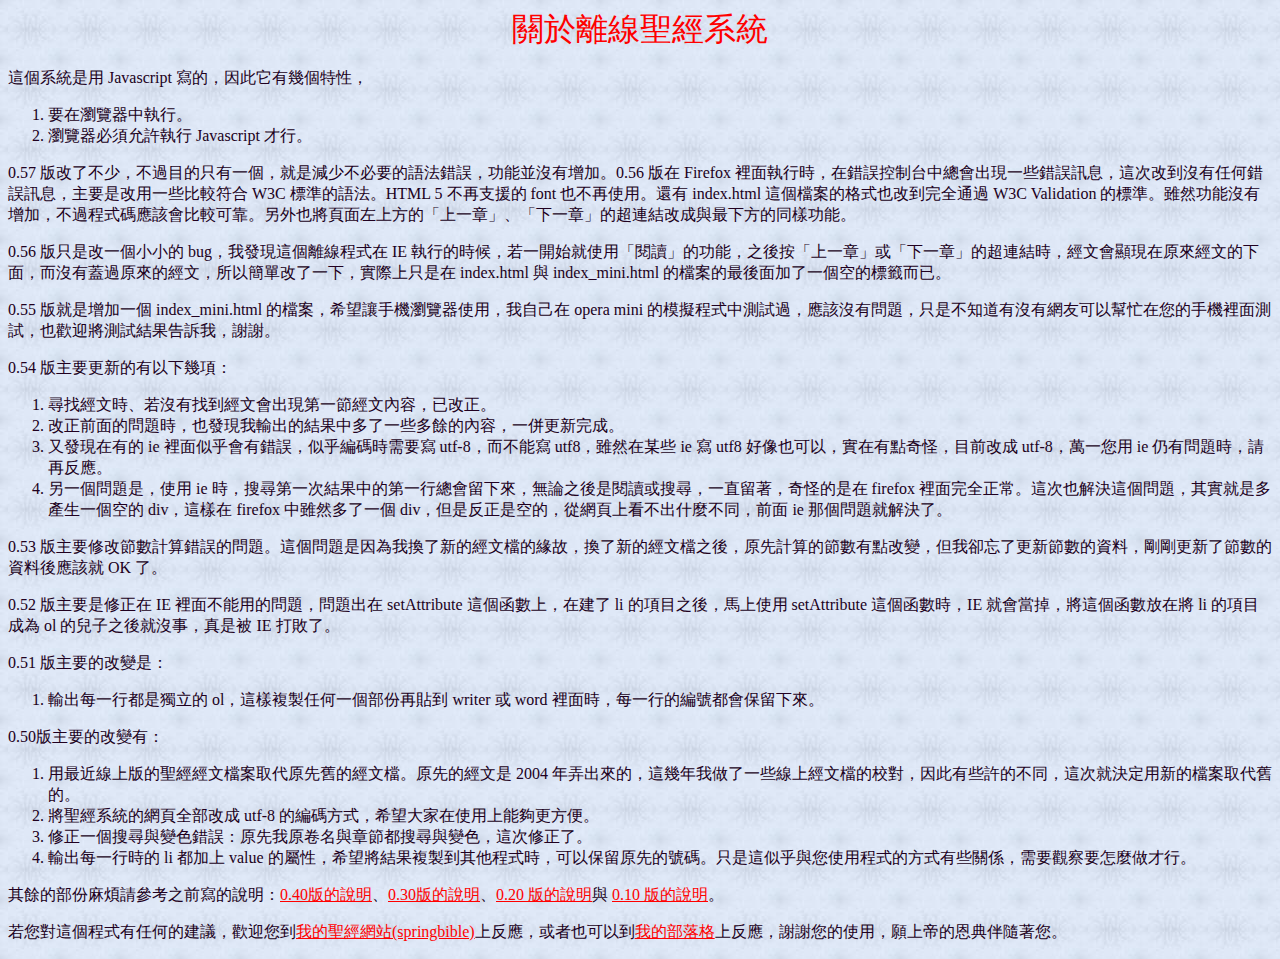
<file: static/OfflineBible076/main057.html>
<!DOCTYPE HTML PUBLIC "-//W3C//DTD HTML 4.01 Transitional//EN">
<html><head>
<title>關於離線聖經系統</title><meta http-equiv="Content-Type" content="text/html; charset=utf-8"></head>
<body alink="#0000ff" background="back5.jpg" link="#ff0000" text="#200020" vlink="#800080">
<center><font color="#ff0000" size="6">關於離線聖經系統</font></center>
<p>這個系統是用 Javascript 寫的，因此它有幾個特性，</p>
<ol>
<li>要在瀏覽器中執行。</li>
<li>瀏覽器必須允許執行 Javascript 才行。</li>
</ol>

<p>
0.57 版改了不少，不過目的只有一個，就是減少不必要的語法錯誤，功能並沒有增加。0.56 版在 Firefox 裡面執行時，在錯誤控制台中總會出現一些錯誤訊息，這次改到沒有任何錯誤訊息，主要是改用一些比較符合 W3C 標準的語法。HTML 5 不再支援的 font 也不再使用。還有 index.html 這個檔案的格式也改到完全通過 W3C Validation 的標準。雖然功能沒有增加，不過程式碼應該會比較可靠。另外也將頁面左上方的「上一章」、「下一章」的超連結改成與最下方的同樣功能。
</p>

<p>
0.56 版只是改一個小小的 bug，我發現這個離線程式在 IE 執行的時候，若一開始就使用「閱讀」的功能，之後按「上一章」或「下一章」的超連結時，經文會顯現在原來經文的下面，而沒有蓋過原來的經文，所以簡單改了一下，實際上只是在 index.html 與 index_mini.html 的檔案的最後面加了一個空的標籤而已。
</p>
<p />
0.55 版就是增加一個 index_mini.html 的檔案，希望讓手機瀏覽器使用，我自己在 opera mini 的模擬程式中測試過，應該沒有問題，只是不知道有沒有網友可以幫忙在您的手機裡面測試，也歡迎將測試結果告訴我，謝謝。

<p />
0.54 版主要更新的有以下幾項：
<ol>
<li>尋找經文時、若沒有找到經文會出現第一節經文內容，已改正。</li>
<li>改正前面的問題時，也發現我輸出的結果中多了一些多餘的內容，一併更新完成。</li>
<li>又發現在有的 ie 裡面似乎會有錯誤，似乎編碼時需要寫 utf-8，而不能寫 utf8，雖然在某些 ie 寫 utf8 好像也可以，實在有點奇怪，目前改成 utf-8，萬一您用 ie 仍有問題時，請再反應。</li>
<li>另一個問題是，使用 ie 時，搜尋第一次結果中的第一行總會留下來，無論之後是閱讀或搜尋，一直留著，奇怪的是在 firefox 裡面完全正常。這次也解決這個問題，其實就是多產生一個空的 div，這樣在 firefox 中雖然多了一個 div，但是反正是空的，從網頁上看不出什麼不同，前面 ie 那個問題就解決了。</li>
</ol>
<p />
0.53 版主要修改節數計算錯誤的問題。這個問題是因為我換了新的經文檔的緣故，換了新的經文檔之後，原先計算的節數有點改變，但我卻忘了更新節數的資料，剛剛更新了節數的資料後應該就 OK 了。
<p />
0.52 版主要是修正在 IE 裡面不能用的問題，問題出在 setAttribute 這個函數上，在建了 li 的項目之後，馬上使用 setAttribute 這個函數時，IE 就會當掉，將這個函數放在將 li 的項目成為 ol 的兒子之後就沒事，真是被 IE 打敗了。
<p />
0.51 版主要的改變是：
<ol>
<li>輸出每一行都是獨立的 ol，這樣複製任何一個部份再貼到 writer 或 word 裡面時，每一行的編號都會保留下來。</li>
</ol>
<p>
0.50版主要的改變有：
<ol>
	<li>用最近線上版的聖經經文檔案取代原先舊的經文檔。原先的經文是 2004 年弄出來的，這幾年我做了一些線上經文檔的校對，因此有些許的不同，這次就決定用新的檔案取代舊的。</li>
	<li>將聖經系統的網頁全部改成 utf-8 的編碼方式，希望大家在使用上能夠更方便。</li>
	<li>修正一個搜尋與變色錯誤：原先我原卷名與章節都搜尋與變色，這次修正了。</li>
	<li>輸出每一行時的 li 都加上 value 的屬性，希望將結果複製到其他程式時，可以保留原先的號碼。只是這似乎與您使用程式的方式有些關係，需要觀察要怎麼做才行。</li>
</ol>
</p>

<p>
其餘的部份麻煩請參考之前寫的說明：<a href="main040.html">0.40版的說明</a>、<a href="main030.html">0.30版的說明</a>、<a href="main020.html">0.20 版的說明</a>與 <a href="main010.html">0.10 版的說明</a>。
</p>

<p>若您對這個程式有任何的建議，歡迎您到<a href="http://springbible.fhl.net/welcome.html">我的聖經網站(springbible)</a>上反應，或者也可以到<a href="http://blog.xuite.net/springman/bible">我的部落格</a>上反應，謝謝您的使用，願上帝的恩典伴隨著您。 </p>
</body></html>
</file>
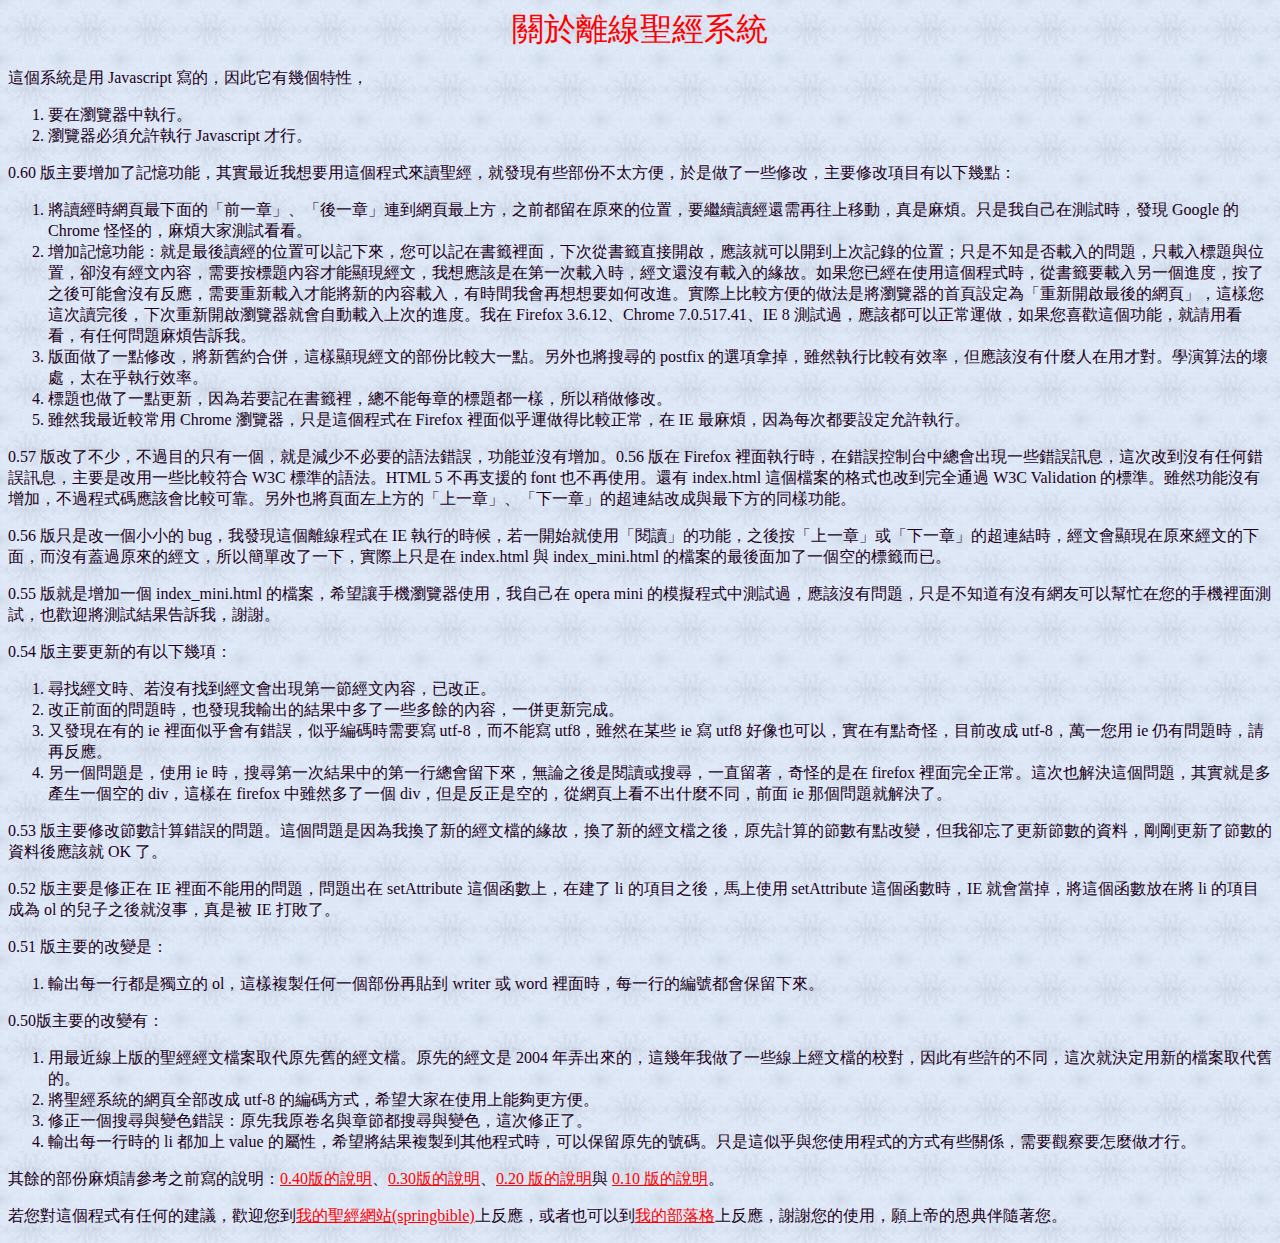
<file: static/OfflineBible076/main060.html>
<!DOCTYPE HTML PUBLIC "-//W3C//DTD HTML 4.01 Transitional//EN">
<html><head>
<title>關於離線聖經系統</title><meta http-equiv="Content-Type" content="text/html; charset=utf-8"></head>
<body alink="#0000ff" background="back5.jpg" link="#ff0000" text="#200020" vlink="#800080">
<center><font color="#ff0000" size="6">關於離線聖經系統</font></center>
<p>這個系統是用 Javascript 寫的，因此它有幾個特性，</p>
<ol>
<li>要在瀏覽器中執行。</li>
<li>瀏覽器必須允許執行 Javascript 才行。</li>
</ol>

<p>
0.60 版主要增加了記憶功能，其實最近我想要用這個程式來讀聖經，就發現有些部份不太方便，於是做了一些修改，主要修改項目有以下幾點：
<ol>
<li>將讀經時網頁最下面的「前一章」、「後一章」連到網頁最上方，之前都留在原來的位置，要繼續讀經還需再往上移動，真是麻煩。只是我自己在測試時，發現 Google 的 Chrome 怪怪的，麻煩大家測試看看。</li>
<li>增加記憶功能：就是最後讀經的位置可以記下來，您可以記在書籤裡面，下次從書籤直接開啟，應該就可以開到上次記錄的位置；只是不知是否載入的問題，只載入標題與位置，卻沒有經文內容，需要按標題內容才能顯現經文，我想應該是在第一次載入時，經文還沒有載入的緣故。如果您已經在使用這個程式時，從書籤要載入另一個進度，按了之後可能會沒有反應，需要重新載入才能將新的內容載入，有時間我會再想想要如何改進。實際上比較方便的做法是將瀏覽器的首頁設定為「重新開啟最後的網頁」，這樣您這次讀完後，下次重新開啟瀏覽器就會自動載入上次的進度。我在 Firefox 3.6.12、Chrome 7.0.517.41、IE 8 測試過，應該都可以正常運做，如果您喜歡這個功能，就請用看看，有任何問題麻煩告訴我。</li>
<li>版面做了一點修改，將新舊約合併，這樣顯現經文的部份比較大一點。另外也將搜尋的 postfix 的選項拿掉，雖然執行比較有效率，但應該沒有什麼人在用才對。學演算法的壞處，太在乎執行效率。</li>
<li>標題也做了一點更新，因為若要記在書籤裡，總不能每章的標題都一樣，所以稍做修改。</li>
<li>雖然我最近較常用 Chrome 瀏覽器，只是這個程式在 Firefox 裡面似乎運做得比較正常，在 IE 最麻煩，因為每次都要設定允許執行。</li>
</ol>

</p>
<p>
0.57 版改了不少，不過目的只有一個，就是減少不必要的語法錯誤，功能並沒有增加。0.56 版在 Firefox 裡面執行時，在錯誤控制台中總會出現一些錯誤訊息，這次改到沒有任何錯誤訊息，主要是改用一些比較符合 W3C 標準的語法。HTML 5 不再支援的 font 也不再使用。還有 index.html 這個檔案的格式也改到完全通過 W3C Validation 的標準。雖然功能沒有增加，不過程式碼應該會比較可靠。另外也將頁面左上方的「上一章」、「下一章」的超連結改成與最下方的同樣功能。
</p>

<p>
0.56 版只是改一個小小的 bug，我發現這個離線程式在 IE 執行的時候，若一開始就使用「閱讀」的功能，之後按「上一章」或「下一章」的超連結時，經文會顯現在原來經文的下面，而沒有蓋過原來的經文，所以簡單改了一下，實際上只是在 index.html 與 index_mini.html 的檔案的最後面加了一個空的標籤而已。
</p>
<p />
0.55 版就是增加一個 index_mini.html 的檔案，希望讓手機瀏覽器使用，我自己在 opera mini 的模擬程式中測試過，應該沒有問題，只是不知道有沒有網友可以幫忙在您的手機裡面測試，也歡迎將測試結果告訴我，謝謝。

<p />
0.54 版主要更新的有以下幾項：
<ol>
<li>尋找經文時、若沒有找到經文會出現第一節經文內容，已改正。</li>
<li>改正前面的問題時，也發現我輸出的結果中多了一些多餘的內容，一併更新完成。</li>
<li>又發現在有的 ie 裡面似乎會有錯誤，似乎編碼時需要寫 utf-8，而不能寫 utf8，雖然在某些 ie 寫 utf8 好像也可以，實在有點奇怪，目前改成 utf-8，萬一您用 ie 仍有問題時，請再反應。</li>
<li>另一個問題是，使用 ie 時，搜尋第一次結果中的第一行總會留下來，無論之後是閱讀或搜尋，一直留著，奇怪的是在 firefox 裡面完全正常。這次也解決這個問題，其實就是多產生一個空的 div，這樣在 firefox 中雖然多了一個 div，但是反正是空的，從網頁上看不出什麼不同，前面 ie 那個問題就解決了。</li>
</ol>
<p />
0.53 版主要修改節數計算錯誤的問題。這個問題是因為我換了新的經文檔的緣故，換了新的經文檔之後，原先計算的節數有點改變，但我卻忘了更新節數的資料，剛剛更新了節數的資料後應該就 OK 了。
<p />
0.52 版主要是修正在 IE 裡面不能用的問題，問題出在 setAttribute 這個函數上，在建了 li 的項目之後，馬上使用 setAttribute 這個函數時，IE 就會當掉，將這個函數放在將 li 的項目成為 ol 的兒子之後就沒事，真是被 IE 打敗了。
<p />
0.51 版主要的改變是：
<ol>
<li>輸出每一行都是獨立的 ol，這樣複製任何一個部份再貼到 writer 或 word 裡面時，每一行的編號都會保留下來。</li>
</ol>
<p>
0.50版主要的改變有：
<ol>
	<li>用最近線上版的聖經經文檔案取代原先舊的經文檔。原先的經文是 2004 年弄出來的，這幾年我做了一些線上經文檔的校對，因此有些許的不同，這次就決定用新的檔案取代舊的。</li>
	<li>將聖經系統的網頁全部改成 utf-8 的編碼方式，希望大家在使用上能夠更方便。</li>
	<li>修正一個搜尋與變色錯誤：原先我原卷名與章節都搜尋與變色，這次修正了。</li>
	<li>輸出每一行時的 li 都加上 value 的屬性，希望將結果複製到其他程式時，可以保留原先的號碼。只是這似乎與您使用程式的方式有些關係，需要觀察要怎麼做才行。</li>
</ol>
</p>

<p>
其餘的部份麻煩請參考之前寫的說明：<a href="main040.html">0.40版的說明</a>、<a href="main030.html">0.30版的說明</a>、<a href="main020.html">0.20 版的說明</a>與 <a href="main010.html">0.10 版的說明</a>。
</p>

<p>若您對這個程式有任何的建議，歡迎您到<a href="http://springbible.fhl.net/welcome.html">我的聖經網站(springbible)</a>上反應，或者也可以到<a href="http://blog.xuite.net/springman/bible">我的部落格</a>上反應，謝謝您的使用，願上帝的恩典伴隨著您。 </p>
</body></html>
</file>
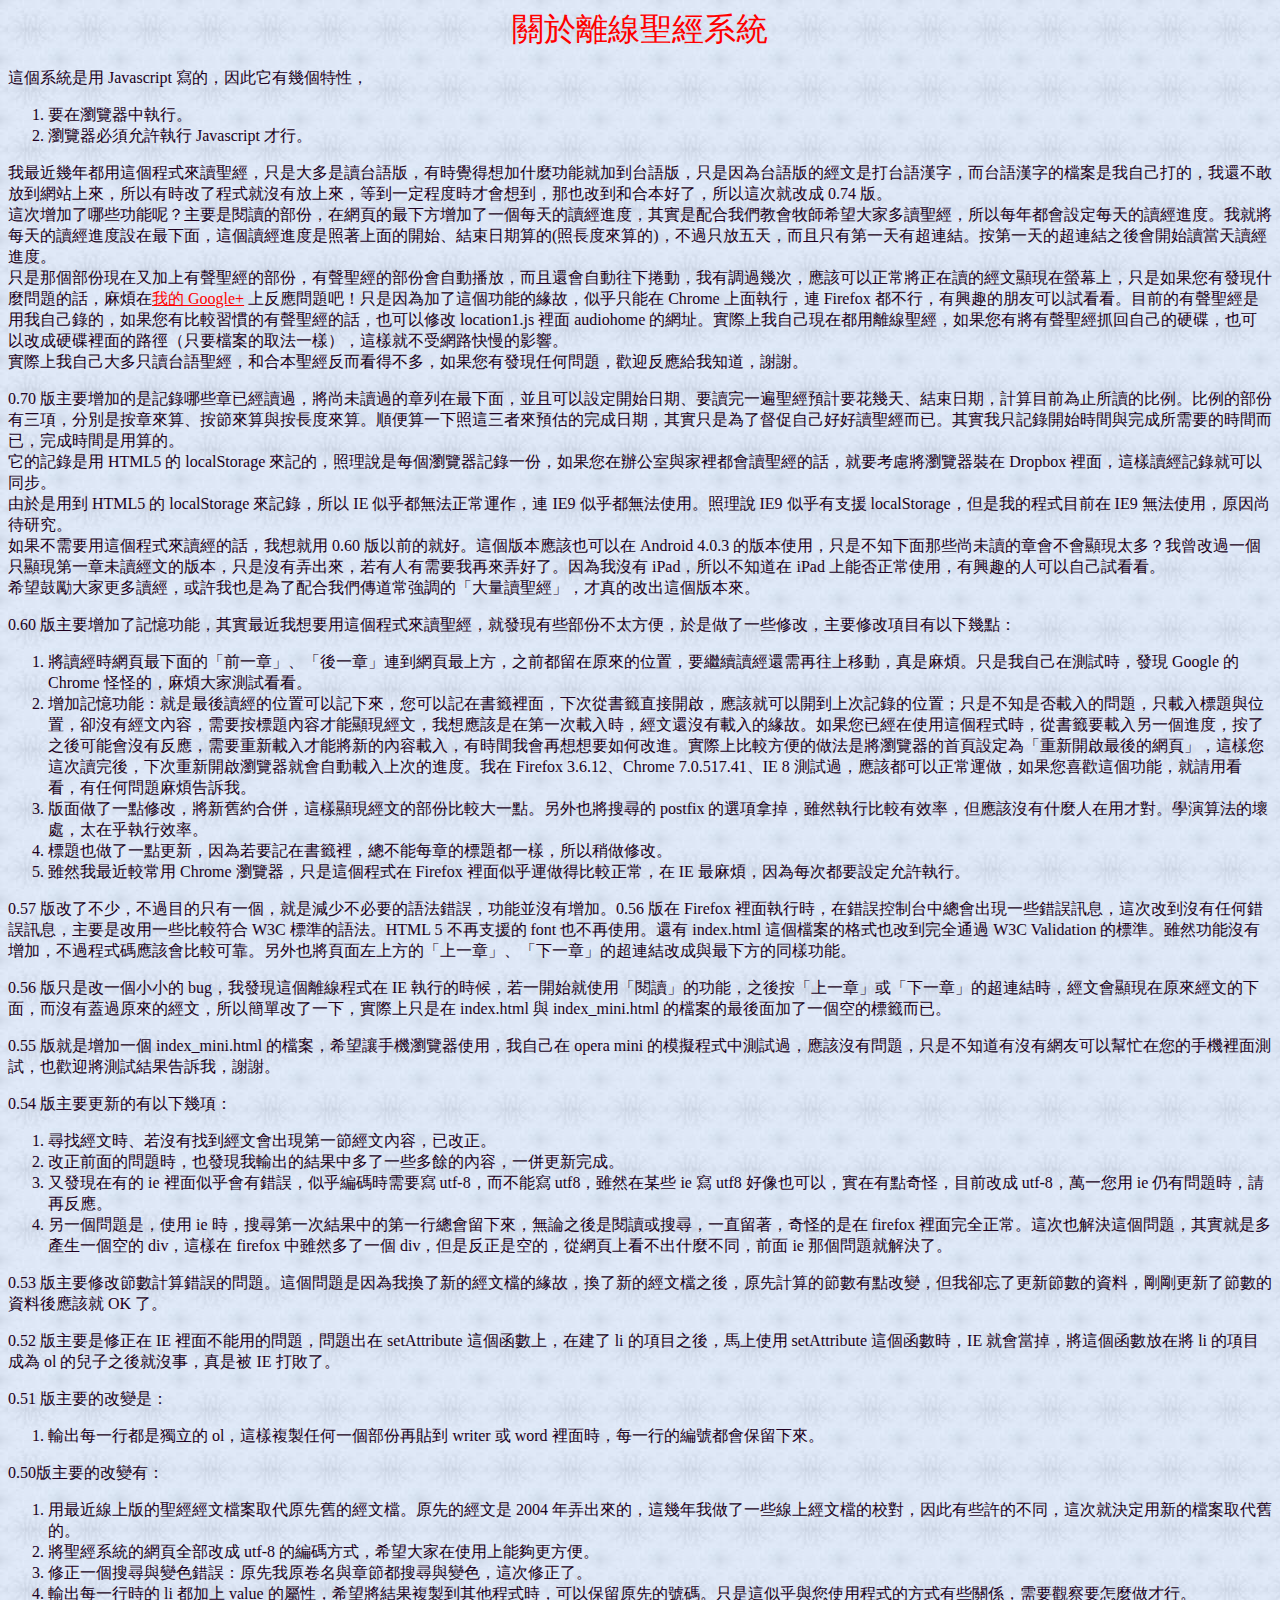
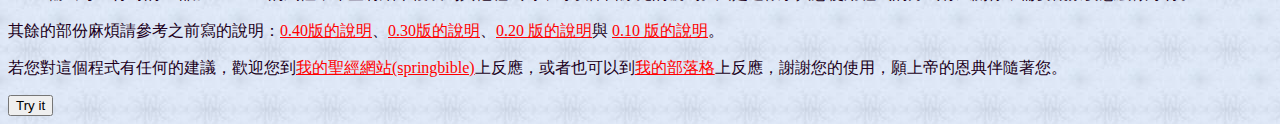
<file: static/OfflineBible076/main070.html>
<!DOCTYPE HTML PUBLIC "-//W3C//DTD HTML 4.01 Transitional//EN">
<html><head>
<!-------JavaScript向下捲動網頁 START-------->
<script language="JavaScript">
<!--
function myFunction() {
var body = document.body,
    html = document.documentElement;

var height = Math.max( body.scrollHeight, body.offsetHeight, 
                       html.clientHeight, html.scrollHeight, html.offsetHeight );
    document.getElementById("demo").innerHTML = "body.scrollHeight=" + body.scrollHeight + "\n";
    document.getElementById("demo").innerHTML += "body.offsetHeight=" + body.offsetHeight + "\n";
    document.getElementById("demo").innerHTML += "html.clientHeight=" + html.clientHeight + "\n";
    document.getElementById("demo").innerHTML += "html.scrollHeight=" + html.scrollHeight + "\n";
    document.getElementById("demo").innerHTML += "html.offsetHeight=" + html.offsetHeight + "\n";
    document.getElementById("demo").innerHTML += "height=" + height + "\n";
//往下捲動應該是 window.scrollBy(x點數, y點數);
//vid = document.getElementById("video1"); vid.duration 是秒數
//目前播放到哪裡呢？ currentTime, 
// var vid = document.getElementById("myVideo");
//vid.currentTime = 5;
//這樣可以做自動往下捲動吧！
//設定時間可能是 setInterval, setTimeout(), ，這樣可能就夠了。

}
</script>

<!-------JavaScript向下捲動網頁 END-------->

<title>關於離線聖經系統</title><meta http-equiv="Content-Type" content="text/html; charset=utf-8"></head>
<body alink="#0000ff" background="back5.jpg" link="#ff0000" text="#200020" vlink="#800080">
<center><font color="#ff0000" size="6">關於離線聖經系統</font></center>
<p>這個系統是用 Javascript 寫的，因此它有幾個特性，</p>
<ol>
<li>要在瀏覽器中執行。</li>
<li>瀏覽器必須允許執行 Javascript 才行。</li>
</ol>

<p>
我最近幾年都用這個程式來讀聖經，只是大多是讀台語版，有時覺得想加什麼功能就加到台語版，只是因為台語版的經文是打台語漢字，而台語漢字的檔案是我自己打的，我還不敢放到網站上來，所以有時改了程式就沒有放上來，等到一定程度時才會想到，那也改到和合本好了，所以這次就改成 0.74 版。<br />

這次增加了哪些功能呢？主要是閱讀的部份，在網頁的最下方增加了一個每天的讀經進度，其實是配合我們教會牧師希望大家多讀聖經，所以每年都會設定每天的讀經進度。我就將每天的讀經進度設在最下面，這個讀經進度是照著上面的開始、結束日期算的(照長度來算的)，不過只放五天，而且只有第一天有超連結。按第一天的超連結之後會開始讀當天讀經進度。<br />

只是那個部份現在又加上有聲聖經的部份，有聲聖經的部份會自動播放，而且還會自動往下捲動，我有調過幾次，應該可以正常將正在讀的經文顯現在螢幕上，只是如果您有發現什麼問題的話，麻煩在<a href="https://plus.google.com/u/0/b/110000725524855330772/110000725524855330772/posts">我的 Google+</a> 上反應問題吧！只是因為加了這個功能的緣故，似乎只能在 Chrome 上面執行，連 Firefox 都不行，有興趣的朋友可以試看看。目前的有聲聖經是用我自己錄的，如果您有比較習慣的有聲聖經的話，也可以修改 location1.js 裡面 audiohome 的網址。實際上我自己現在都用離線聖經，如果您有將有聲聖經抓回自己的硬碟，也可以改成硬碟裡面的路徑（只要檔案的取法一樣），這樣就不受網路快慢的影響。<br />

實際上我自己大多只讀台語聖經，和合本聖經反而看得不多，如果您有發現任何問題，歡迎反應給我知道，謝謝。

<p>
0.70 版主要增加的是記錄哪些章已經讀過，將尚未讀過的章列在最下面，並且可以設定開始日期、要讀完一遍聖經預計要花幾天、結束日期，計算目前為止所讀的比例。比例的部份有三項，分別是按章來算、按節來算與按長度來算。順便算一下照這三者來預估的完成日期，其實只是為了督促自己好好讀聖經而已。其實我只記錄開始時間與完成所需要的時間而已，完成時間是用算的。<br />

它的記錄是用 HTML5 的 localStorage 來記的，照理說是每個瀏覽器記錄一份，如果您在辦公室與家裡都會讀聖經的話，就要考慮將瀏覽器裝在 Dropbox 裡面，這樣讀經記錄就可以同步。<br />

由於是用到 HTML5 的 localStorage 來記錄，所以 IE 似乎都無法正常運作，連 IE9 似乎都無法使用。照理說 IE9 似乎有支援 localStorage，但是我的程式目前在 IE9 無法使用，原因尚待研究。<br />

如果不需要用這個程式來讀經的話，我想就用 0.60 版以前的就好。這個版本應該也可以在 Android 4.0.3 的版本使用，只是不知下面那些尚未讀的章會不會顯現太多？我曾改過一個只顯現第一章未讀經文的版本，只是沒有弄出來，若有人有需要我再來弄好了。因為我沒有 iPad，所以不知道在 iPad 上能否正常使用，有興趣的人可以自己試看看。<br />

希望鼓勵大家更多讀經，或許我也是為了配合我們傳道常強調的「大量讀聖經」，才真的改出這個版本來。
</p>

<p>
0.60 版主要增加了記憶功能，其實最近我想要用這個程式來讀聖經，就發現有些部份不太方便，於是做了一些修改，主要修改項目有以下幾點：
<ol>
<li>將讀經時網頁最下面的「前一章」、「後一章」連到網頁最上方，之前都留在原來的位置，要繼續讀經還需再往上移動，真是麻煩。只是我自己在測試時，發現 Google 的 Chrome 怪怪的，麻煩大家測試看看。</li>
<li>增加記憶功能：就是最後讀經的位置可以記下來，您可以記在書籤裡面，下次從書籤直接開啟，應該就可以開到上次記錄的位置；只是不知是否載入的問題，只載入標題與位置，卻沒有經文內容，需要按標題內容才能顯現經文，我想應該是在第一次載入時，經文還沒有載入的緣故。如果您已經在使用這個程式時，從書籤要載入另一個進度，按了之後可能會沒有反應，需要重新載入才能將新的內容載入，有時間我會再想想要如何改進。實際上比較方便的做法是將瀏覽器的首頁設定為「重新開啟最後的網頁」，這樣您這次讀完後，下次重新開啟瀏覽器就會自動載入上次的進度。我在 Firefox 3.6.12、Chrome 7.0.517.41、IE 8 測試過，應該都可以正常運做，如果您喜歡這個功能，就請用看看，有任何問題麻煩告訴我。</li>
<li>版面做了一點修改，將新舊約合併，這樣顯現經文的部份比較大一點。另外也將搜尋的 postfix 的選項拿掉，雖然執行比較有效率，但應該沒有什麼人在用才對。學演算法的壞處，太在乎執行效率。</li>
<li>標題也做了一點更新，因為若要記在書籤裡，總不能每章的標題都一樣，所以稍做修改。</li>
<li>雖然我最近較常用 Chrome 瀏覽器，只是這個程式在 Firefox 裡面似乎運做得比較正常，在 IE 最麻煩，因為每次都要設定允許執行。</li>
</ol>

</p>
<p>
0.57 版改了不少，不過目的只有一個，就是減少不必要的語法錯誤，功能並沒有增加。0.56 版在 Firefox 裡面執行時，在錯誤控制台中總會出現一些錯誤訊息，這次改到沒有任何錯誤訊息，主要是改用一些比較符合 W3C 標準的語法。HTML 5 不再支援的 font 也不再使用。還有 index.html 這個檔案的格式也改到完全通過 W3C Validation 的標準。雖然功能沒有增加，不過程式碼應該會比較可靠。另外也將頁面左上方的「上一章」、「下一章」的超連結改成與最下方的同樣功能。
</p>

<p>
0.56 版只是改一個小小的 bug，我發現這個離線程式在 IE 執行的時候，若一開始就使用「閱讀」的功能，之後按「上一章」或「下一章」的超連結時，經文會顯現在原來經文的下面，而沒有蓋過原來的經文，所以簡單改了一下，實際上只是在 index.html 與 index_mini.html 的檔案的最後面加了一個空的標籤而已。
</p>
<p />
0.55 版就是增加一個 index_mini.html 的檔案，希望讓手機瀏覽器使用，我自己在 opera mini 的模擬程式中測試過，應該沒有問題，只是不知道有沒有網友可以幫忙在您的手機裡面測試，也歡迎將測試結果告訴我，謝謝。

<p />
0.54 版主要更新的有以下幾項：
<ol>
<li>尋找經文時、若沒有找到經文會出現第一節經文內容，已改正。</li>
<li>改正前面的問題時，也發現我輸出的結果中多了一些多餘的內容，一併更新完成。</li>
<li>又發現在有的 ie 裡面似乎會有錯誤，似乎編碼時需要寫 utf-8，而不能寫 utf8，雖然在某些 ie 寫 utf8 好像也可以，實在有點奇怪，目前改成 utf-8，萬一您用 ie 仍有問題時，請再反應。</li>
<li>另一個問題是，使用 ie 時，搜尋第一次結果中的第一行總會留下來，無論之後是閱讀或搜尋，一直留著，奇怪的是在 firefox 裡面完全正常。這次也解決這個問題，其實就是多產生一個空的 div，這樣在 firefox 中雖然多了一個 div，但是反正是空的，從網頁上看不出什麼不同，前面 ie 那個問題就解決了。</li>
</ol>
<p />
0.53 版主要修改節數計算錯誤的問題。這個問題是因為我換了新的經文檔的緣故，換了新的經文檔之後，原先計算的節數有點改變，但我卻忘了更新節數的資料，剛剛更新了節數的資料後應該就 OK 了。
<p />
0.52 版主要是修正在 IE 裡面不能用的問題，問題出在 setAttribute 這個函數上，在建了 li 的項目之後，馬上使用 setAttribute 這個函數時，IE 就會當掉，將這個函數放在將 li 的項目成為 ol 的兒子之後就沒事，真是被 IE 打敗了。
<p />
0.51 版主要的改變是：
<ol>
<li>輸出每一行都是獨立的 ol，這樣複製任何一個部份再貼到 writer 或 word 裡面時，每一行的編號都會保留下來。</li>
</ol>
<p>
0.50版主要的改變有：
<ol>
	<li>用最近線上版的聖經經文檔案取代原先舊的經文檔。原先的經文是 2004 年弄出來的，這幾年我做了一些線上經文檔的校對，因此有些許的不同，這次就決定用新的檔案取代舊的。</li>
	<li>將聖經系統的網頁全部改成 utf-8 的編碼方式，希望大家在使用上能夠更方便。</li>
	<li>修正一個搜尋與變色錯誤：原先我原卷名與章節都搜尋與變色，這次修正了。</li>
	<li>輸出每一行時的 li 都加上 value 的屬性，希望將結果複製到其他程式時，可以保留原先的號碼。只是這似乎與您使用程式的方式有些關係，需要觀察要怎麼做才行。</li>
</ol>
</p>

<p>
其餘的部份麻煩請參考之前寫的說明：<a href="main040.html">0.40版的說明</a>、<a href="main030.html">0.30版的說明</a>、<a href="main020.html">0.20 版的說明</a>與 <a href="main010.html">0.10 版的說明</a>。
</p>

<p>若您對這個程式有任何的建議，歡迎您到<a href="http://springbible.fhl.net/welcome.html">我的聖經網站(springbible)</a>上反應，或者也可以到<a href="http://blog.xuite.net/springman/bible">我的部落格</a>上反應，謝謝您的使用，願上帝的恩典伴隨著您。 </p>
<button onclick="myFunction()">Try it</button>
<div id="demo">
    </div>

</body></html>
</file>
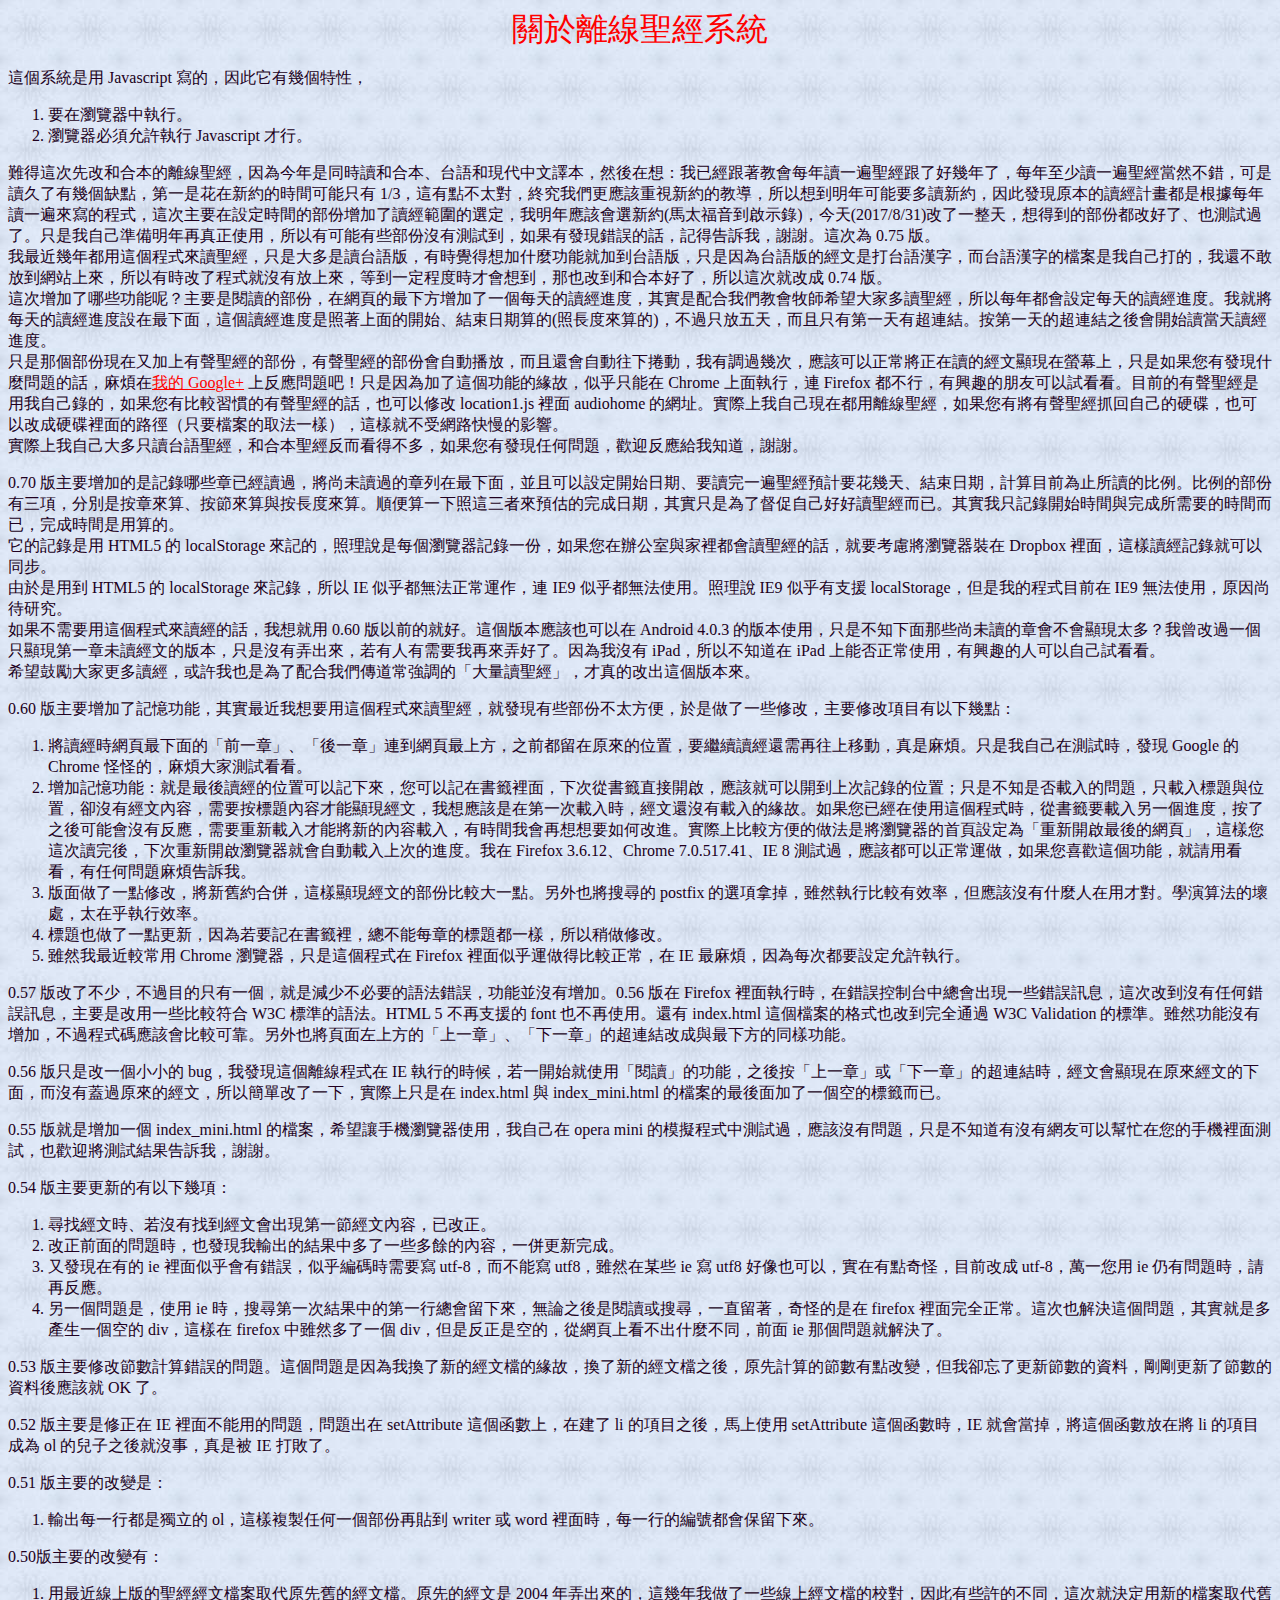
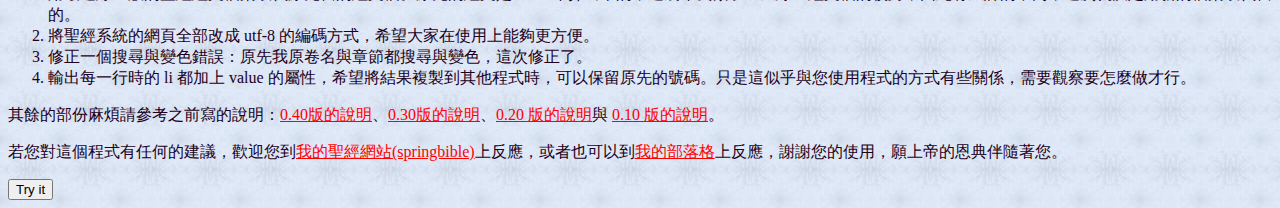
<file: static/OfflineBible076/main075.html>
<!DOCTYPE HTML PUBLIC "-//W3C//DTD HTML 4.01 Transitional//EN">
<html><head>
<!-------JavaScript向下捲動網頁 START-------->
<script language="JavaScript">
<!--
function myFunction() {
var body = document.body,
    html = document.documentElement;

var height = Math.max( body.scrollHeight, body.offsetHeight, 
                       html.clientHeight, html.scrollHeight, html.offsetHeight );
    document.getElementById("demo").innerHTML = "body.scrollHeight=" + body.scrollHeight + "\n";
    document.getElementById("demo").innerHTML += "body.offsetHeight=" + body.offsetHeight + "\n";
    document.getElementById("demo").innerHTML += "html.clientHeight=" + html.clientHeight + "\n";
    document.getElementById("demo").innerHTML += "html.scrollHeight=" + html.scrollHeight + "\n";
    document.getElementById("demo").innerHTML += "html.offsetHeight=" + html.offsetHeight + "\n";
    document.getElementById("demo").innerHTML += "height=" + height + "\n";
//往下捲動應該是 window.scrollBy(x點數, y點數);
//vid = document.getElementById("video1"); vid.duration 是秒數
//目前播放到哪裡呢？ currentTime, 
// var vid = document.getElementById("myVideo");
//vid.currentTime = 5;
//這樣可以做自動往下捲動吧！
//設定時間可能是 setInterval, setTimeout(), ，這樣可能就夠了。

}
</script>

<!-------JavaScript向下捲動網頁 END-------->

<title>關於離線聖經系統</title><meta http-equiv="Content-Type" content="text/html; charset=utf-8"></head>
<body alink="#0000ff" background="back5.jpg" link="#ff0000" text="#200020" vlink="#800080">
<center><font color="#ff0000" size="6">關於離線聖經系統</font></center>
<p>這個系統是用 Javascript 寫的，因此它有幾個特性，</p>
<ol>
<li>要在瀏覽器中執行。</li>
<li>瀏覽器必須允許執行 Javascript 才行。</li>
</ol>

<p>
難得這次先改和合本的離線聖經，因為今年是同時讀和合本、台語和現代中文譯本，然後在想：我已經跟著教會每年讀一遍聖經跟了好幾年了，每年至少讀一遍聖經當然不錯，可是讀久了有幾個缺點，第一是花在新約的時間可能只有 1/3，這有點不太對，終究我們更應該重視新約的教導，所以想到明年可能要多讀新約，因此發現原本的讀經計畫都是根據每年讀一遍來寫的程式，這次主要在設定時間的部份增加了讀經範圍的選定，我明年應該會選新約(馬太福音到啟示錄)，今天(2017/8/31)改了一整天，想得到的部份都改好了、也測試過了。只是我自己準備明年再真正使用，所以有可能有些部份沒有測試到，如果有發現錯誤的話，記得告訴我，謝謝。這次為 0.75 版。<br />

我最近幾年都用這個程式來讀聖經，只是大多是讀台語版，有時覺得想加什麼功能就加到台語版，只是因為台語版的經文是打台語漢字，而台語漢字的檔案是我自己打的，我還不敢放到網站上來，所以有時改了程式就沒有放上來，等到一定程度時才會想到，那也改到和合本好了，所以這次就改成 0.74 版。<br />

這次增加了哪些功能呢？主要是閱讀的部份，在網頁的最下方增加了一個每天的讀經進度，其實是配合我們教會牧師希望大家多讀聖經，所以每年都會設定每天的讀經進度。我就將每天的讀經進度設在最下面，這個讀經進度是照著上面的開始、結束日期算的(照長度來算的)，不過只放五天，而且只有第一天有超連結。按第一天的超連結之後會開始讀當天讀經進度。<br />

只是那個部份現在又加上有聲聖經的部份，有聲聖經的部份會自動播放，而且還會自動往下捲動，我有調過幾次，應該可以正常將正在讀的經文顯現在螢幕上，只是如果您有發現什麼問題的話，麻煩在<a href="https://plus.google.com/u/0/b/110000725524855330772/110000725524855330772/posts">我的 Google+</a> 上反應問題吧！只是因為加了這個功能的緣故，似乎只能在 Chrome 上面執行，連 Firefox 都不行，有興趣的朋友可以試看看。目前的有聲聖經是用我自己錄的，如果您有比較習慣的有聲聖經的話，也可以修改 location1.js 裡面 audiohome 的網址。實際上我自己現在都用離線聖經，如果您有將有聲聖經抓回自己的硬碟，也可以改成硬碟裡面的路徑（只要檔案的取法一樣），這樣就不受網路快慢的影響。<br />

實際上我自己大多只讀台語聖經，和合本聖經反而看得不多，如果您有發現任何問題，歡迎反應給我知道，謝謝。

<p>
0.70 版主要增加的是記錄哪些章已經讀過，將尚未讀過的章列在最下面，並且可以設定開始日期、要讀完一遍聖經預計要花幾天、結束日期，計算目前為止所讀的比例。比例的部份有三項，分別是按章來算、按節來算與按長度來算。順便算一下照這三者來預估的完成日期，其實只是為了督促自己好好讀聖經而已。其實我只記錄開始時間與完成所需要的時間而已，完成時間是用算的。<br />

它的記錄是用 HTML5 的 localStorage 來記的，照理說是每個瀏覽器記錄一份，如果您在辦公室與家裡都會讀聖經的話，就要考慮將瀏覽器裝在 Dropbox 裡面，這樣讀經記錄就可以同步。<br />

由於是用到 HTML5 的 localStorage 來記錄，所以 IE 似乎都無法正常運作，連 IE9 似乎都無法使用。照理說 IE9 似乎有支援 localStorage，但是我的程式目前在 IE9 無法使用，原因尚待研究。<br />

如果不需要用這個程式來讀經的話，我想就用 0.60 版以前的就好。這個版本應該也可以在 Android 4.0.3 的版本使用，只是不知下面那些尚未讀的章會不會顯現太多？我曾改過一個只顯現第一章未讀經文的版本，只是沒有弄出來，若有人有需要我再來弄好了。因為我沒有 iPad，所以不知道在 iPad 上能否正常使用，有興趣的人可以自己試看看。<br />

希望鼓勵大家更多讀經，或許我也是為了配合我們傳道常強調的「大量讀聖經」，才真的改出這個版本來。
</p>

<p>
0.60 版主要增加了記憶功能，其實最近我想要用這個程式來讀聖經，就發現有些部份不太方便，於是做了一些修改，主要修改項目有以下幾點：
<ol>
<li>將讀經時網頁最下面的「前一章」、「後一章」連到網頁最上方，之前都留在原來的位置，要繼續讀經還需再往上移動，真是麻煩。只是我自己在測試時，發現 Google 的 Chrome 怪怪的，麻煩大家測試看看。</li>
<li>增加記憶功能：就是最後讀經的位置可以記下來，您可以記在書籤裡面，下次從書籤直接開啟，應該就可以開到上次記錄的位置；只是不知是否載入的問題，只載入標題與位置，卻沒有經文內容，需要按標題內容才能顯現經文，我想應該是在第一次載入時，經文還沒有載入的緣故。如果您已經在使用這個程式時，從書籤要載入另一個進度，按了之後可能會沒有反應，需要重新載入才能將新的內容載入，有時間我會再想想要如何改進。實際上比較方便的做法是將瀏覽器的首頁設定為「重新開啟最後的網頁」，這樣您這次讀完後，下次重新開啟瀏覽器就會自動載入上次的進度。我在 Firefox 3.6.12、Chrome 7.0.517.41、IE 8 測試過，應該都可以正常運做，如果您喜歡這個功能，就請用看看，有任何問題麻煩告訴我。</li>
<li>版面做了一點修改，將新舊約合併，這樣顯現經文的部份比較大一點。另外也將搜尋的 postfix 的選項拿掉，雖然執行比較有效率，但應該沒有什麼人在用才對。學演算法的壞處，太在乎執行效率。</li>
<li>標題也做了一點更新，因為若要記在書籤裡，總不能每章的標題都一樣，所以稍做修改。</li>
<li>雖然我最近較常用 Chrome 瀏覽器，只是這個程式在 Firefox 裡面似乎運做得比較正常，在 IE 最麻煩，因為每次都要設定允許執行。</li>
</ol>

</p>
<p>
0.57 版改了不少，不過目的只有一個，就是減少不必要的語法錯誤，功能並沒有增加。0.56 版在 Firefox 裡面執行時，在錯誤控制台中總會出現一些錯誤訊息，這次改到沒有任何錯誤訊息，主要是改用一些比較符合 W3C 標準的語法。HTML 5 不再支援的 font 也不再使用。還有 index.html 這個檔案的格式也改到完全通過 W3C Validation 的標準。雖然功能沒有增加，不過程式碼應該會比較可靠。另外也將頁面左上方的「上一章」、「下一章」的超連結改成與最下方的同樣功能。
</p>

<p>
0.56 版只是改一個小小的 bug，我發現這個離線程式在 IE 執行的時候，若一開始就使用「閱讀」的功能，之後按「上一章」或「下一章」的超連結時，經文會顯現在原來經文的下面，而沒有蓋過原來的經文，所以簡單改了一下，實際上只是在 index.html 與 index_mini.html 的檔案的最後面加了一個空的標籤而已。
</p>
<p />
0.55 版就是增加一個 index_mini.html 的檔案，希望讓手機瀏覽器使用，我自己在 opera mini 的模擬程式中測試過，應該沒有問題，只是不知道有沒有網友可以幫忙在您的手機裡面測試，也歡迎將測試結果告訴我，謝謝。

<p />
0.54 版主要更新的有以下幾項：
<ol>
<li>尋找經文時、若沒有找到經文會出現第一節經文內容，已改正。</li>
<li>改正前面的問題時，也發現我輸出的結果中多了一些多餘的內容，一併更新完成。</li>
<li>又發現在有的 ie 裡面似乎會有錯誤，似乎編碼時需要寫 utf-8，而不能寫 utf8，雖然在某些 ie 寫 utf8 好像也可以，實在有點奇怪，目前改成 utf-8，萬一您用 ie 仍有問題時，請再反應。</li>
<li>另一個問題是，使用 ie 時，搜尋第一次結果中的第一行總會留下來，無論之後是閱讀或搜尋，一直留著，奇怪的是在 firefox 裡面完全正常。這次也解決這個問題，其實就是多產生一個空的 div，這樣在 firefox 中雖然多了一個 div，但是反正是空的，從網頁上看不出什麼不同，前面 ie 那個問題就解決了。</li>
</ol>
<p />
0.53 版主要修改節數計算錯誤的問題。這個問題是因為我換了新的經文檔的緣故，換了新的經文檔之後，原先計算的節數有點改變，但我卻忘了更新節數的資料，剛剛更新了節數的資料後應該就 OK 了。
<p />
0.52 版主要是修正在 IE 裡面不能用的問題，問題出在 setAttribute 這個函數上，在建了 li 的項目之後，馬上使用 setAttribute 這個函數時，IE 就會當掉，將這個函數放在將 li 的項目成為 ol 的兒子之後就沒事，真是被 IE 打敗了。
<p />
0.51 版主要的改變是：
<ol>
<li>輸出每一行都是獨立的 ol，這樣複製任何一個部份再貼到 writer 或 word 裡面時，每一行的編號都會保留下來。</li>
</ol>
<p>
0.50版主要的改變有：
<ol>
	<li>用最近線上版的聖經經文檔案取代原先舊的經文檔。原先的經文是 2004 年弄出來的，這幾年我做了一些線上經文檔的校對，因此有些許的不同，這次就決定用新的檔案取代舊的。</li>
	<li>將聖經系統的網頁全部改成 utf-8 的編碼方式，希望大家在使用上能夠更方便。</li>
	<li>修正一個搜尋與變色錯誤：原先我原卷名與章節都搜尋與變色，這次修正了。</li>
	<li>輸出每一行時的 li 都加上 value 的屬性，希望將結果複製到其他程式時，可以保留原先的號碼。只是這似乎與您使用程式的方式有些關係，需要觀察要怎麼做才行。</li>
</ol>
</p>

<p>
其餘的部份麻煩請參考之前寫的說明：<a href="main040.html">0.40版的說明</a>、<a href="main030.html">0.30版的說明</a>、<a href="main020.html">0.20 版的說明</a>與 <a href="main010.html">0.10 版的說明</a>。
</p>

<p>若您對這個程式有任何的建議，歡迎您到<a href="http://springbible.fhl.net/welcome.html">我的聖經網站(springbible)</a>上反應，或者也可以到<a href="http://blog.xuite.net/springman/bible">我的部落格</a>上反應，謝謝您的使用，願上帝的恩典伴隨著您。 </p>
<button onclick="myFunction()">Try it</button>
<div id="demo">
    </div>

</body></html>
</file>
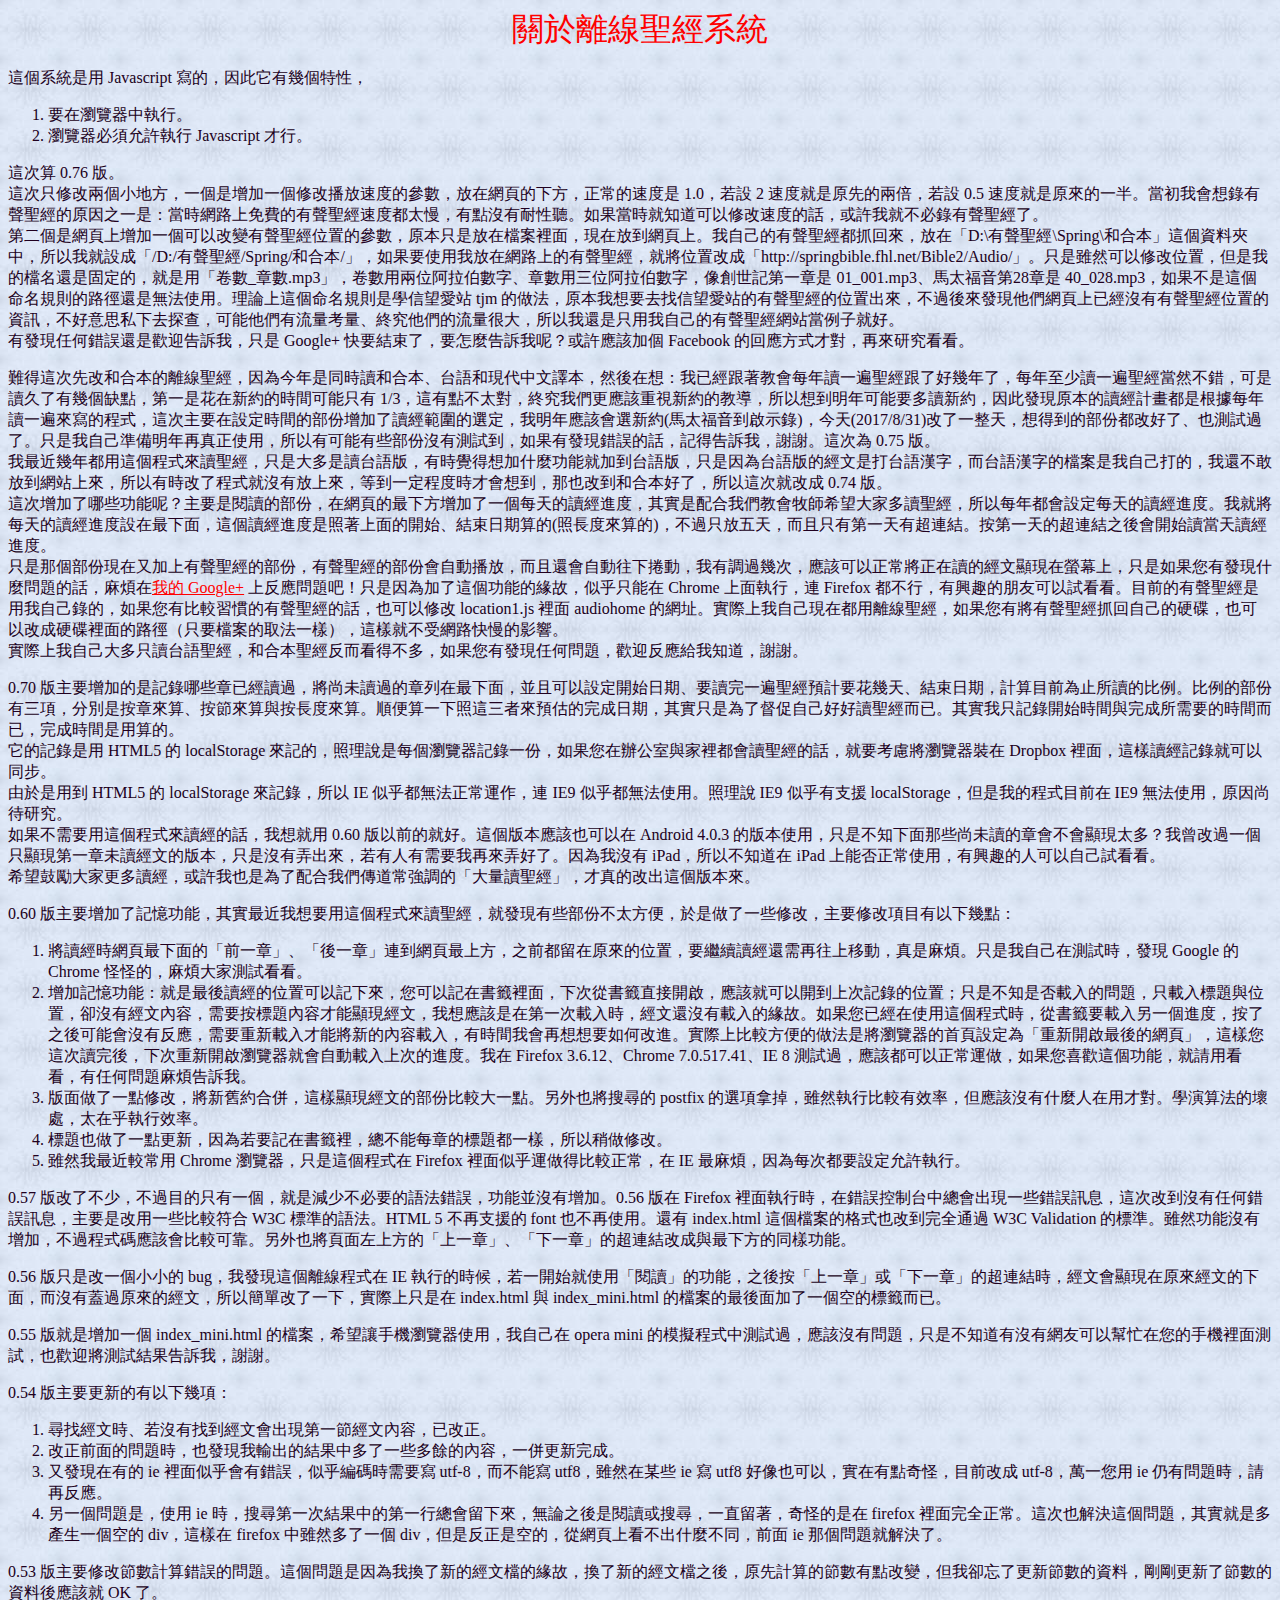
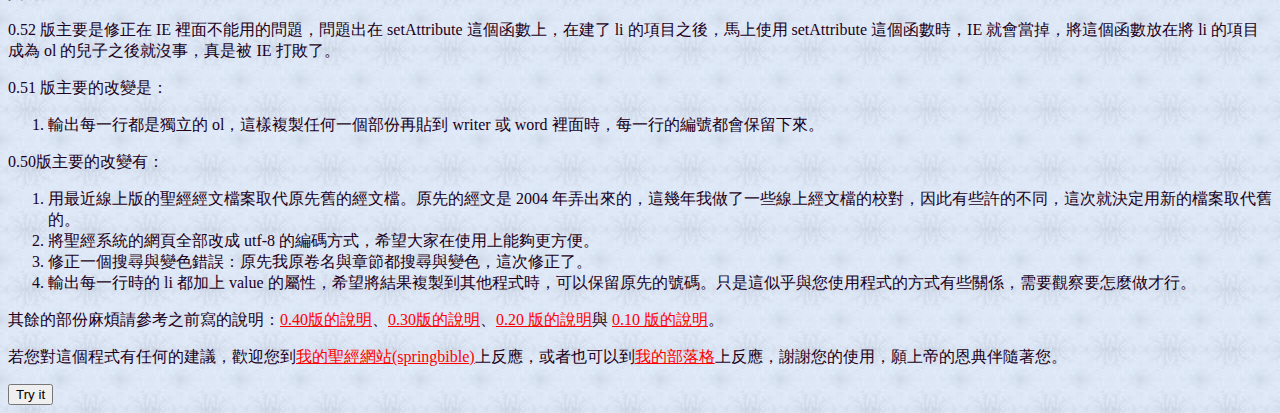
<file: static/OfflineBible076/main076.html>
<!DOCTYPE HTML PUBLIC "-//W3C//DTD HTML 4.01 Transitional//EN">
<html><head>
<!-------JavaScript向下捲動網頁 START-------->
<script language="JavaScript">
<!--
function myFunction() {
var body = document.body,
    html = document.documentElement;

var height = Math.max( body.scrollHeight, body.offsetHeight, 
                       html.clientHeight, html.scrollHeight, html.offsetHeight );
    document.getElementById("demo").innerHTML = "body.scrollHeight=" + body.scrollHeight + "\n";
    document.getElementById("demo").innerHTML += "body.offsetHeight=" + body.offsetHeight + "\n";
    document.getElementById("demo").innerHTML += "html.clientHeight=" + html.clientHeight + "\n";
    document.getElementById("demo").innerHTML += "html.scrollHeight=" + html.scrollHeight + "\n";
    document.getElementById("demo").innerHTML += "html.offsetHeight=" + html.offsetHeight + "\n";
    document.getElementById("demo").innerHTML += "height=" + height + "\n";
//往下捲動應該是 window.scrollBy(x點數, y點數);
//vid = document.getElementById("video1"); vid.duration 是秒數
//目前播放到哪裡呢？ currentTime, 
// var vid = document.getElementById("myVideo");
//vid.currentTime = 5;
//這樣可以做自動往下捲動吧！
//設定時間可能是 setInterval, setTimeout(), ，這樣可能就夠了。

}
</script>

<!-------JavaScript向下捲動網頁 END-------->

<title>關於離線聖經系統</title><meta http-equiv="Content-Type" content="text/html; charset=utf-8"></head>
<body alink="#0000ff" background="back5.jpg" link="#ff0000" text="#200020" vlink="#800080">
<center><font color="#ff0000" size="6">關於離線聖經系統</font></center>
<p>這個系統是用 Javascript 寫的，因此它有幾個特性，</p>
<ol>
<li>要在瀏覽器中執行。</li>
<li>瀏覽器必須允許執行 Javascript 才行。</li>
</ol>

<p>
這次算 0.76 版。<br>
這次只修改兩個小地方，一個是增加一個修改播放速度的參數，放在網頁的下方，正常的速度是 1.0，若設 2 速度就是原先的兩倍，若設 0.5 速度就是原來的一半。當初我會想錄有聲聖經的原因之一是：當時網路上免費的有聲聖經速度都太慢，有點沒有耐性聽。如果當時就知道可以修改速度的話，或許我就不必錄有聲聖經了。<br>
第二個是網頁上增加一個可以改變有聲聖經位置的參數，原本只是放在檔案裡面，現在放到網頁上。我自己的有聲聖經都抓回來，放在「D:\有聲聖經\Spring\和合本」這個資料夾中，所以我就設成「/D:/有聲聖經/Spring/和合本/」，如果要使用我放在網路上的有聲聖經，就將位置改成「http://springbible.fhl.net/Bible2/Audio/」。只是雖然可以修改位置，但是我的檔名還是固定的，就是用「卷數_章數.mp3」，卷數用兩位阿拉伯數字、章數用三位阿拉伯數字，像創世記第一章是 01_001.mp3、馬太福音第28章是 40_028.mp3，如果不是這個命名規則的路徑還是無法使用。理論上這個命名規則是學信望愛站 tjm 的做法，原本我想要去找信望愛站的有聲聖經的位置出來，不過後來發現他們網頁上已經沒有有聲聖經位置的資訊，不好意思私下去探查，可能他們有流量考量、終究他們的流量很大，所以我還是只用我自己的有聲聖經網站當例子就好。
<br />
有發現任何錯誤還是歡迎告訴我，只是 Google+ 快要結束了，要怎麼告訴我呢？或許應該加個 Facebook 的回應方式才對，再來研究看看。

<p>
難得這次先改和合本的離線聖經，因為今年是同時讀和合本、台語和現代中文譯本，然後在想：我已經跟著教會每年讀一遍聖經跟了好幾年了，每年至少讀一遍聖經當然不錯，可是讀久了有幾個缺點，第一是花在新約的時間可能只有 1/3，這有點不太對，終究我們更應該重視新約的教導，所以想到明年可能要多讀新約，因此發現原本的讀經計畫都是根據每年讀一遍來寫的程式，這次主要在設定時間的部份增加了讀經範圍的選定，我明年應該會選新約(馬太福音到啟示錄)，今天(2017/8/31)改了一整天，想得到的部份都改好了、也測試過了。只是我自己準備明年再真正使用，所以有可能有些部份沒有測試到，如果有發現錯誤的話，記得告訴我，謝謝。這次為 0.75 版。<br />

我最近幾年都用這個程式來讀聖經，只是大多是讀台語版，有時覺得想加什麼功能就加到台語版，只是因為台語版的經文是打台語漢字，而台語漢字的檔案是我自己打的，我還不敢放到網站上來，所以有時改了程式就沒有放上來，等到一定程度時才會想到，那也改到和合本好了，所以這次就改成 0.74 版。<br />

這次增加了哪些功能呢？主要是閱讀的部份，在網頁的最下方增加了一個每天的讀經進度，其實是配合我們教會牧師希望大家多讀聖經，所以每年都會設定每天的讀經進度。我就將每天的讀經進度設在最下面，這個讀經進度是照著上面的開始、結束日期算的(照長度來算的)，不過只放五天，而且只有第一天有超連結。按第一天的超連結之後會開始讀當天讀經進度。<br />

只是那個部份現在又加上有聲聖經的部份，有聲聖經的部份會自動播放，而且還會自動往下捲動，我有調過幾次，應該可以正常將正在讀的經文顯現在螢幕上，只是如果您有發現什麼問題的話，麻煩在<a href="https://plus.google.com/u/0/b/110000725524855330772/110000725524855330772/posts">我的 Google+</a> 上反應問題吧！只是因為加了這個功能的緣故，似乎只能在 Chrome 上面執行，連 Firefox 都不行，有興趣的朋友可以試看看。目前的有聲聖經是用我自己錄的，如果您有比較習慣的有聲聖經的話，也可以修改 location1.js 裡面 audiohome 的網址。實際上我自己現在都用離線聖經，如果您有將有聲聖經抓回自己的硬碟，也可以改成硬碟裡面的路徑（只要檔案的取法一樣），這樣就不受網路快慢的影響。<br />

實際上我自己大多只讀台語聖經，和合本聖經反而看得不多，如果您有發現任何問題，歡迎反應給我知道，謝謝。

<p>
0.70 版主要增加的是記錄哪些章已經讀過，將尚未讀過的章列在最下面，並且可以設定開始日期、要讀完一遍聖經預計要花幾天、結束日期，計算目前為止所讀的比例。比例的部份有三項，分別是按章來算、按節來算與按長度來算。順便算一下照這三者來預估的完成日期，其實只是為了督促自己好好讀聖經而已。其實我只記錄開始時間與完成所需要的時間而已，完成時間是用算的。<br />

它的記錄是用 HTML5 的 localStorage 來記的，照理說是每個瀏覽器記錄一份，如果您在辦公室與家裡都會讀聖經的話，就要考慮將瀏覽器裝在 Dropbox 裡面，這樣讀經記錄就可以同步。<br />

由於是用到 HTML5 的 localStorage 來記錄，所以 IE 似乎都無法正常運作，連 IE9 似乎都無法使用。照理說 IE9 似乎有支援 localStorage，但是我的程式目前在 IE9 無法使用，原因尚待研究。<br />

如果不需要用這個程式來讀經的話，我想就用 0.60 版以前的就好。這個版本應該也可以在 Android 4.0.3 的版本使用，只是不知下面那些尚未讀的章會不會顯現太多？我曾改過一個只顯現第一章未讀經文的版本，只是沒有弄出來，若有人有需要我再來弄好了。因為我沒有 iPad，所以不知道在 iPad 上能否正常使用，有興趣的人可以自己試看看。<br />

希望鼓勵大家更多讀經，或許我也是為了配合我們傳道常強調的「大量讀聖經」，才真的改出這個版本來。
</p>

<p>
0.60 版主要增加了記憶功能，其實最近我想要用這個程式來讀聖經，就發現有些部份不太方便，於是做了一些修改，主要修改項目有以下幾點：
<ol>
<li>將讀經時網頁最下面的「前一章」、「後一章」連到網頁最上方，之前都留在原來的位置，要繼續讀經還需再往上移動，真是麻煩。只是我自己在測試時，發現 Google 的 Chrome 怪怪的，麻煩大家測試看看。</li>
<li>增加記憶功能：就是最後讀經的位置可以記下來，您可以記在書籤裡面，下次從書籤直接開啟，應該就可以開到上次記錄的位置；只是不知是否載入的問題，只載入標題與位置，卻沒有經文內容，需要按標題內容才能顯現經文，我想應該是在第一次載入時，經文還沒有載入的緣故。如果您已經在使用這個程式時，從書籤要載入另一個進度，按了之後可能會沒有反應，需要重新載入才能將新的內容載入，有時間我會再想想要如何改進。實際上比較方便的做法是將瀏覽器的首頁設定為「重新開啟最後的網頁」，這樣您這次讀完後，下次重新開啟瀏覽器就會自動載入上次的進度。我在 Firefox 3.6.12、Chrome 7.0.517.41、IE 8 測試過，應該都可以正常運做，如果您喜歡這個功能，就請用看看，有任何問題麻煩告訴我。</li>
<li>版面做了一點修改，將新舊約合併，這樣顯現經文的部份比較大一點。另外也將搜尋的 postfix 的選項拿掉，雖然執行比較有效率，但應該沒有什麼人在用才對。學演算法的壞處，太在乎執行效率。</li>
<li>標題也做了一點更新，因為若要記在書籤裡，總不能每章的標題都一樣，所以稍做修改。</li>
<li>雖然我最近較常用 Chrome 瀏覽器，只是這個程式在 Firefox 裡面似乎運做得比較正常，在 IE 最麻煩，因為每次都要設定允許執行。</li>
</ol>

</p>
<p>
0.57 版改了不少，不過目的只有一個，就是減少不必要的語法錯誤，功能並沒有增加。0.56 版在 Firefox 裡面執行時，在錯誤控制台中總會出現一些錯誤訊息，這次改到沒有任何錯誤訊息，主要是改用一些比較符合 W3C 標準的語法。HTML 5 不再支援的 font 也不再使用。還有 index.html 這個檔案的格式也改到完全通過 W3C Validation 的標準。雖然功能沒有增加，不過程式碼應該會比較可靠。另外也將頁面左上方的「上一章」、「下一章」的超連結改成與最下方的同樣功能。
</p>

<p>
0.56 版只是改一個小小的 bug，我發現這個離線程式在 IE 執行的時候，若一開始就使用「閱讀」的功能，之後按「上一章」或「下一章」的超連結時，經文會顯現在原來經文的下面，而沒有蓋過原來的經文，所以簡單改了一下，實際上只是在 index.html 與 index_mini.html 的檔案的最後面加了一個空的標籤而已。
</p>
<p />
0.55 版就是增加一個 index_mini.html 的檔案，希望讓手機瀏覽器使用，我自己在 opera mini 的模擬程式中測試過，應該沒有問題，只是不知道有沒有網友可以幫忙在您的手機裡面測試，也歡迎將測試結果告訴我，謝謝。

<p />
0.54 版主要更新的有以下幾項：
<ol>
<li>尋找經文時、若沒有找到經文會出現第一節經文內容，已改正。</li>
<li>改正前面的問題時，也發現我輸出的結果中多了一些多餘的內容，一併更新完成。</li>
<li>又發現在有的 ie 裡面似乎會有錯誤，似乎編碼時需要寫 utf-8，而不能寫 utf8，雖然在某些 ie 寫 utf8 好像也可以，實在有點奇怪，目前改成 utf-8，萬一您用 ie 仍有問題時，請再反應。</li>
<li>另一個問題是，使用 ie 時，搜尋第一次結果中的第一行總會留下來，無論之後是閱讀或搜尋，一直留著，奇怪的是在 firefox 裡面完全正常。這次也解決這個問題，其實就是多產生一個空的 div，這樣在 firefox 中雖然多了一個 div，但是反正是空的，從網頁上看不出什麼不同，前面 ie 那個問題就解決了。</li>
</ol>
<p />
0.53 版主要修改節數計算錯誤的問題。這個問題是因為我換了新的經文檔的緣故，換了新的經文檔之後，原先計算的節數有點改變，但我卻忘了更新節數的資料，剛剛更新了節數的資料後應該就 OK 了。
<p />
0.52 版主要是修正在 IE 裡面不能用的問題，問題出在 setAttribute 這個函數上，在建了 li 的項目之後，馬上使用 setAttribute 這個函數時，IE 就會當掉，將這個函數放在將 li 的項目成為 ol 的兒子之後就沒事，真是被 IE 打敗了。
<p />
0.51 版主要的改變是：
<ol>
<li>輸出每一行都是獨立的 ol，這樣複製任何一個部份再貼到 writer 或 word 裡面時，每一行的編號都會保留下來。</li>
</ol>
<p>
0.50版主要的改變有：
<ol>
	<li>用最近線上版的聖經經文檔案取代原先舊的經文檔。原先的經文是 2004 年弄出來的，這幾年我做了一些線上經文檔的校對，因此有些許的不同，這次就決定用新的檔案取代舊的。</li>
	<li>將聖經系統的網頁全部改成 utf-8 的編碼方式，希望大家在使用上能夠更方便。</li>
	<li>修正一個搜尋與變色錯誤：原先我原卷名與章節都搜尋與變色，這次修正了。</li>
	<li>輸出每一行時的 li 都加上 value 的屬性，希望將結果複製到其他程式時，可以保留原先的號碼。只是這似乎與您使用程式的方式有些關係，需要觀察要怎麼做才行。</li>
</ol>
</p>

<p>
其餘的部份麻煩請參考之前寫的說明：<a href="main040.html">0.40版的說明</a>、<a href="main030.html">0.30版的說明</a>、<a href="main020.html">0.20 版的說明</a>與 <a href="main010.html">0.10 版的說明</a>。
</p>

<p>若您對這個程式有任何的建議，歡迎您到<a href="http://springbible.fhl.net/welcome.html">我的聖經網站(springbible)</a>上反應，或者也可以到<a href="http://blog.xuite.net/springman/bible">我的部落格</a>上反應，謝謝您的使用，願上帝的恩典伴隨著您。 </p>
<button onclick="myFunction()">Try it</button>
<div id="demo">
    </div>

</body></html>
</file>
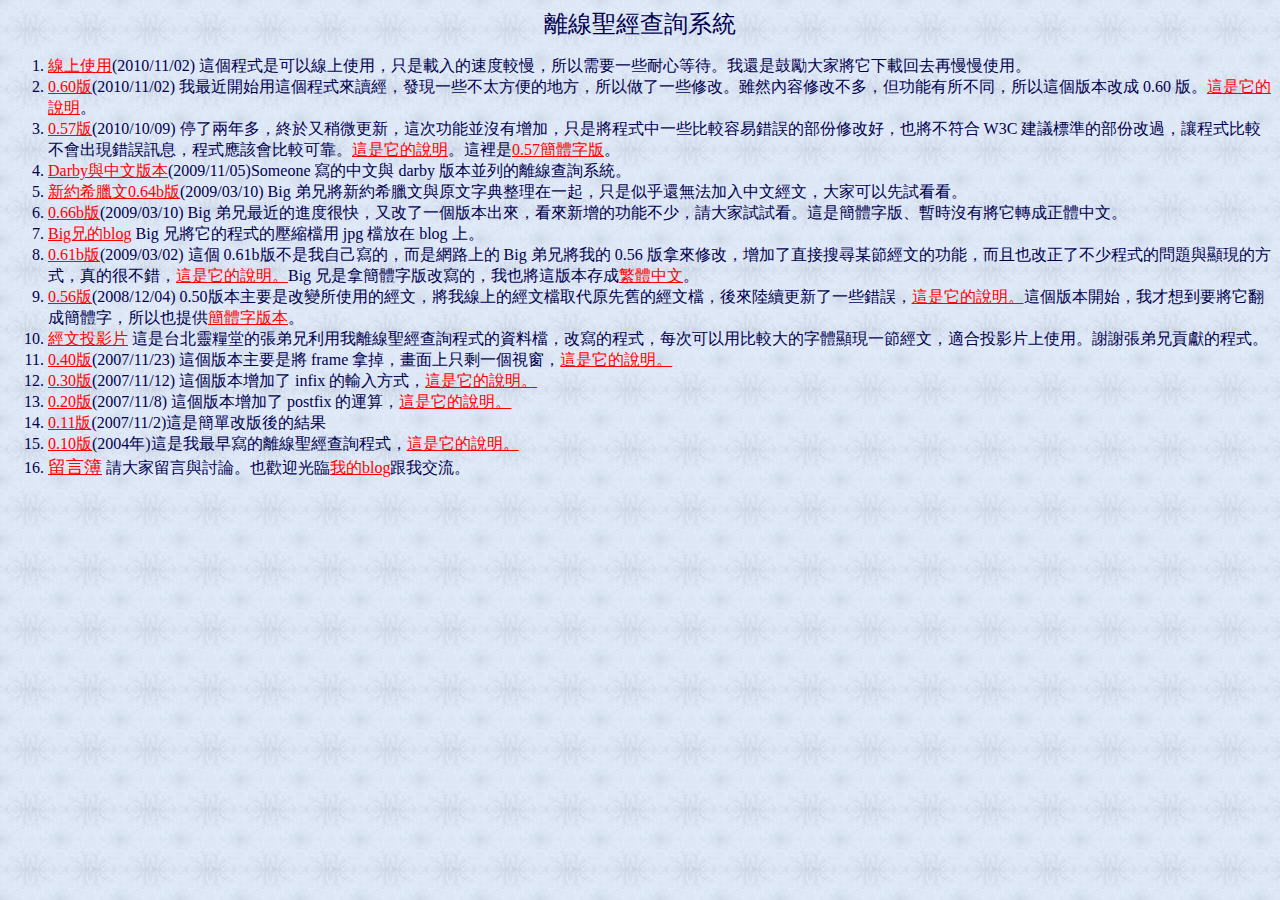
<file: static/OfflineBible076/offline.html>
<!DOCTYPE html PUBLIC "-//W3C//DTD XHTML 1.0 Transitional//EN"
"http://www.w3.org/TR/xhtml1/DTD/xhtml1-transitional.dtd">
<html>
<head>
<meta http-equiv="Content-Type" content="text/html; charset=big5" />
<meta name="keywords" content="�t�g,�d��,�j�M,�M�X��,Javascript" />
<meta name="description" content="���u�t�g�d�ߨt�Ϊ��S�⬰�G�ϥ� Javascript �d�ߡA�U���᪺�\Ū�t�׶W�֡A�d�߳t�פ]�U�ӷU�֡C" />
<meta name="author" content="spring" />
<title>���u�t�g�d�ߨt��</title>
<script type="text/javascript" src="http://widgets.amung.us/small.js"></script><script type="text/javascript">WAU_small('imzrfhqawzw4')</script>
</head>
<body text="#000050" link="#ff0000" alink="#ffffff" vlink="#0000ff" background="back5.jpg">
<center><font size="5">���u�t�g�d�ߨt��</font></center>
<ol>
	<li><a href="index.html">�u�W�ϥ�</a>(2010/11/02) �o�ӵ{���O�i�H�u�W�ϥΡA�u�O���J���t�׸��C�A�ҥH�ݭn�@�ǭ@�ߵ��ݡC���٬O���y�j�a�N���U���^�h�A�C�C�ϥΡC</li>
	<li><a href="OfflineBible060.zip">0.60��</a>(2010/11/02) �ڳ̪�}�l�γo�ӵ{����Ū�g�A�o�{�@�Ǥ��Ӥ�K���a��A�ҥH���F�@�ǭק�C���M���e�ק藍�h�A���\�঳�Ҥ��P�A�ҥH�o�Ӫ����令 0.60 ���C<a href="main060.html">�o�O��������</a>�C
	<li><a href="OfflineBible057.zip">0.57��</a>(2010/10/09) ���F��~�h�A�ש�S�y�L��s�A�o���\��èS���W�[�A�u�O�N�{�����@�Ǥ���e�����~�������ק�n�A�]�N���ŦX W3C ��ĳ�зǪ�������L�A���{��������|�X�{���~�T���A�{�����ӷ|����i�a�C<a href="main057.html">�o�O��������</a>�C�o�̬O<a href="OfflineBible057_cn.zip">0.57²��r��</a>�C
	<li><a href="biBibleMin.ZIP">Darby�P���媩��</a>(2009/11/05)Someone �g������P darby �����æC�����u�d�ߨt�ΡC</li>
	<li><a href="Greek-Chinese064bg.zip">�s����þ��0.64b��</a>(2009/03/10) Big �̥S�N�s����þ��P���r���z�b�@�_�A�u�O���G�ٵL�k�[�J����g��A�j�a�i�H���լݬݡC</li>
	<li><a href="OfflineBible066b.zip">0.66b��</a>(2009/03/10) Big �̥S�̪񪺶i�׫ܧ֡A�S��F�@�Ӫ����X�ӡA�ݨӷs�W���\�ण�֡A�Фj�a�ոլݡC�o�O²��r���B�ȮɨS���N���ন���餤��C</li>
	<li><a href="http://blog.roodo.com/th08/archives/8410583.html">Big�S��blog</a> Big �S�N�����{�������Y�ɥ� jpg �ɩ�b blog �W�C</li>
	<li><a href="OfflineBible061b.zip">0.61b��</a>(2009/03/02) �o�� 0.61b�����O�ڦۤv�g���A�ӬO�����W�� Big �̥S�N�ڪ� 0.56 �����ӭק�A�W�[�F�����j�M�Y�`�g�媺�\��A�ӥB�]�勵�F���ֵ{�������D�P��{���覡�A�u���ܤ����A<a href="main061b.html">�o�O���������C</a>Big �S�O��²��r����g���A�ڤ]�N�o�����s��<a href="OfflineBible061b_tw.zip">�c�餤��</a>�C</li>
	<li><a href="OfflineBible056.zip">0.56��</a>(2008/12/04) 0.50�����D�n�O���ܩҨϥΪ��g��A�N�ڽu�W���g���ɨ��N����ª��g���ɡA��ӳ����s�F�@�ǿ��~�A<a href="main056.html">�o�O���������C</a>�o�Ӫ����}�l�A�ڤ~�Q��n�N��½��²��r�A�ҥH�]����<a href="OfflineBible056_cn.zip">²��r����</a>�C</li>
<li><a href="presentation20080917.zip">�g���v��</a> �o�O�x�_�F³�󪺱i�̥S�Q�Χ����u�t�g�d�ߵ{��������ɡA��g���{���A�C���i�H�Τ���j���r����{�@�`�g��A�A�X��v���W�ϥΡC���±i�̥S�^�m���{���C</li>
	<li><a href="OfflineBible040.zip">0.40��</a>(2007/11/23) �o�Ӫ����D�n�O�N frame �����A�e���W�u�Ѥ@�ӵ����A<a href="main040.html">�o�O���������C</a></li>
	<li><a href="OfflineBible030.zip">0.30��</a>(2007/11/12) �o�Ӫ����W�[�F infix ����J�覡�A<a href="main030.html">�o�O���������C</a></li>
	<li><a href="OfflineBible020.zip">0.20��</a>(2007/11/8) �o�Ӫ����W�[�F postfix ���B��A<a href="main020.html">�o�O���������C</a></li>
	<li><a href="OfflineBible011.zip">0.11��</a>(2007/11/2)�o�O²��睊�᪺���G</li>
	<li><a href="OfflineBible010.zip">0.10��</a>(2004�~)�o�O�ڳ̦��g�����u�t�g�d�ߵ{���A<a href="main010.html">�o�O���������C</a></li>
<li><font size="4"><a href="http://www.fhl.net/cgi-bin/n_boards?/home/fhl/spring/WWW/Bible/Note">�d��ï</a></font> �Фj�a�d���P�Q�סC�]�w����{<a href="http://blog.xuite.net/springman/bible">�ڪ�blog</a>��ڥ�y�C</li>
</ol>
</body></html>
</file>
<file: static/OfflineBible076/ss.css>
body {
  font-size: 24px; /*�r���j�p */
  margin-left: 10px;
}
ul {
  margin-left: 0em;
  padding-left: 0px;
  border-left: 0px;
  text-indent: 0px;
}
li{
  line-height: 120%;
  margin:3mm;
}
.nothing1 { 
  color: #FF0000; 
  font-family:arial; 
  font-size: 24px; 
}
.test { 
  position: fixed;
  bottom: 10px;
  right: 10px;
}
</file>
